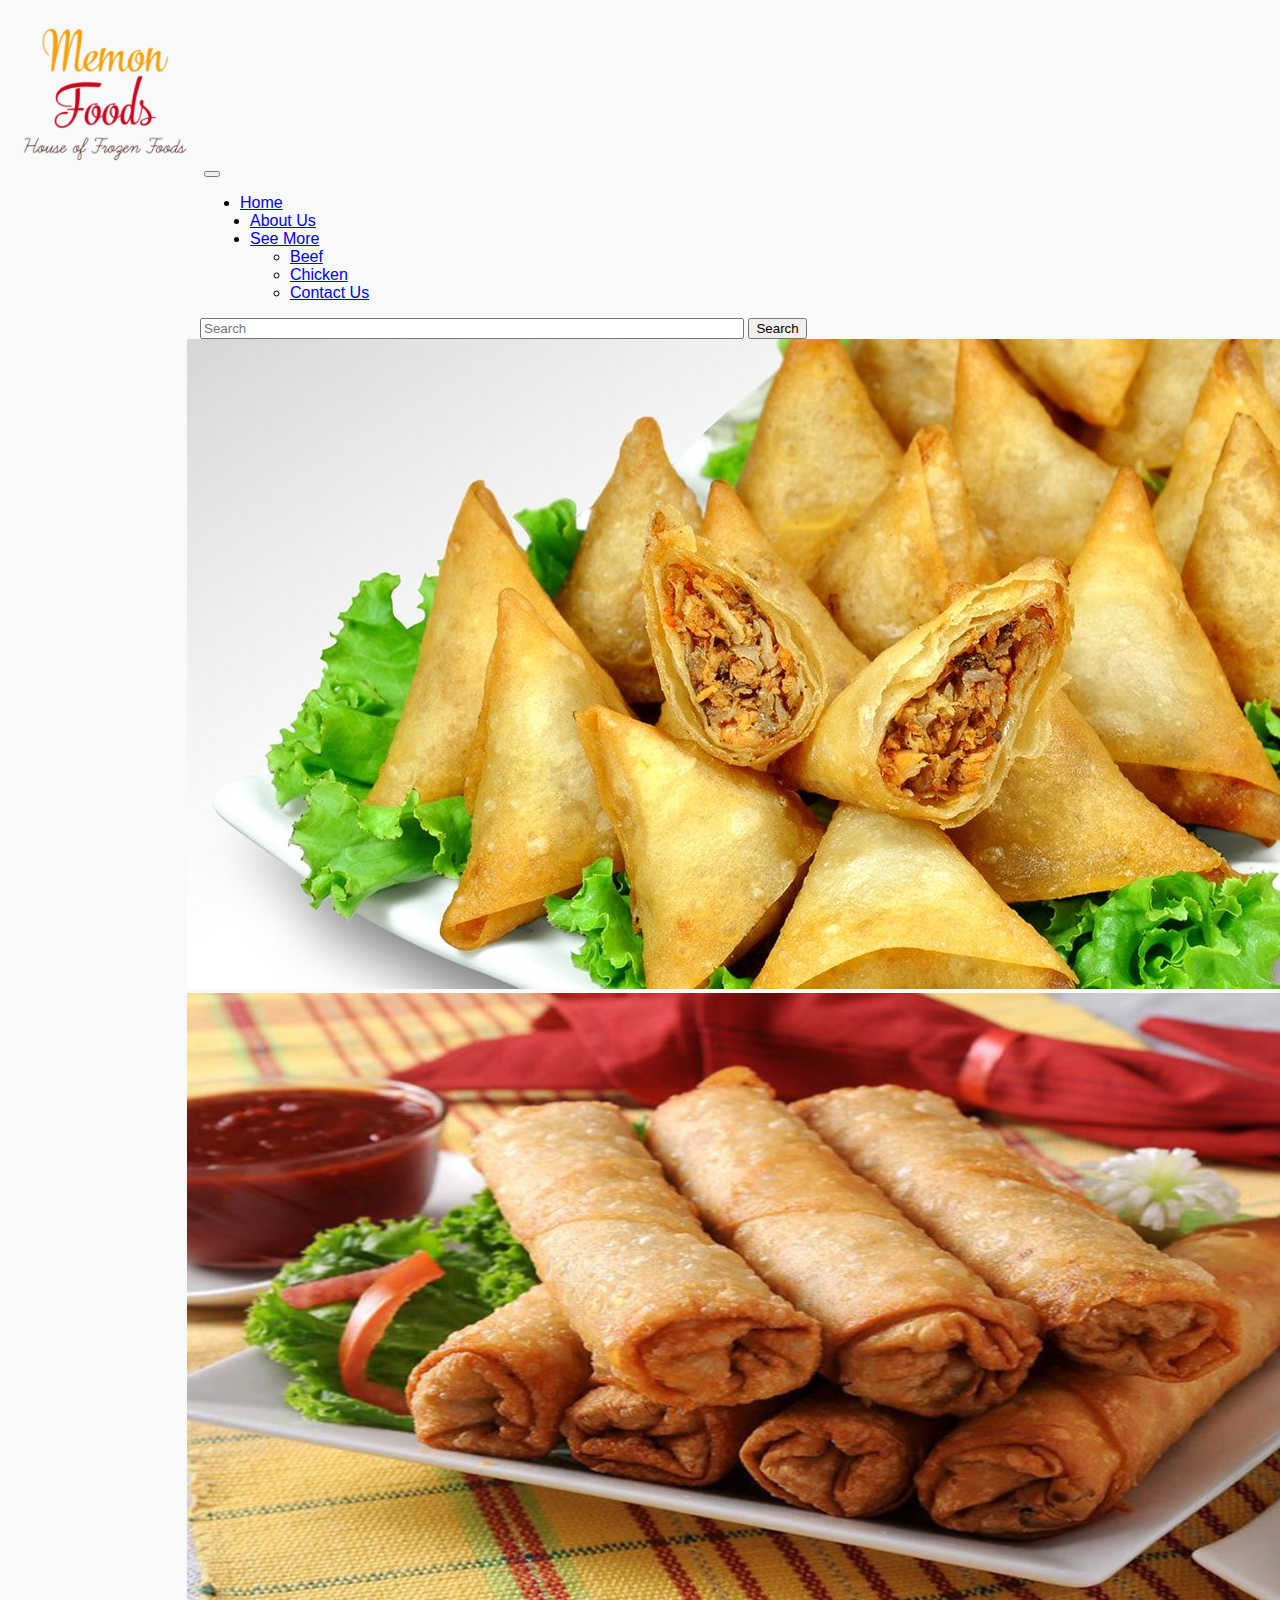
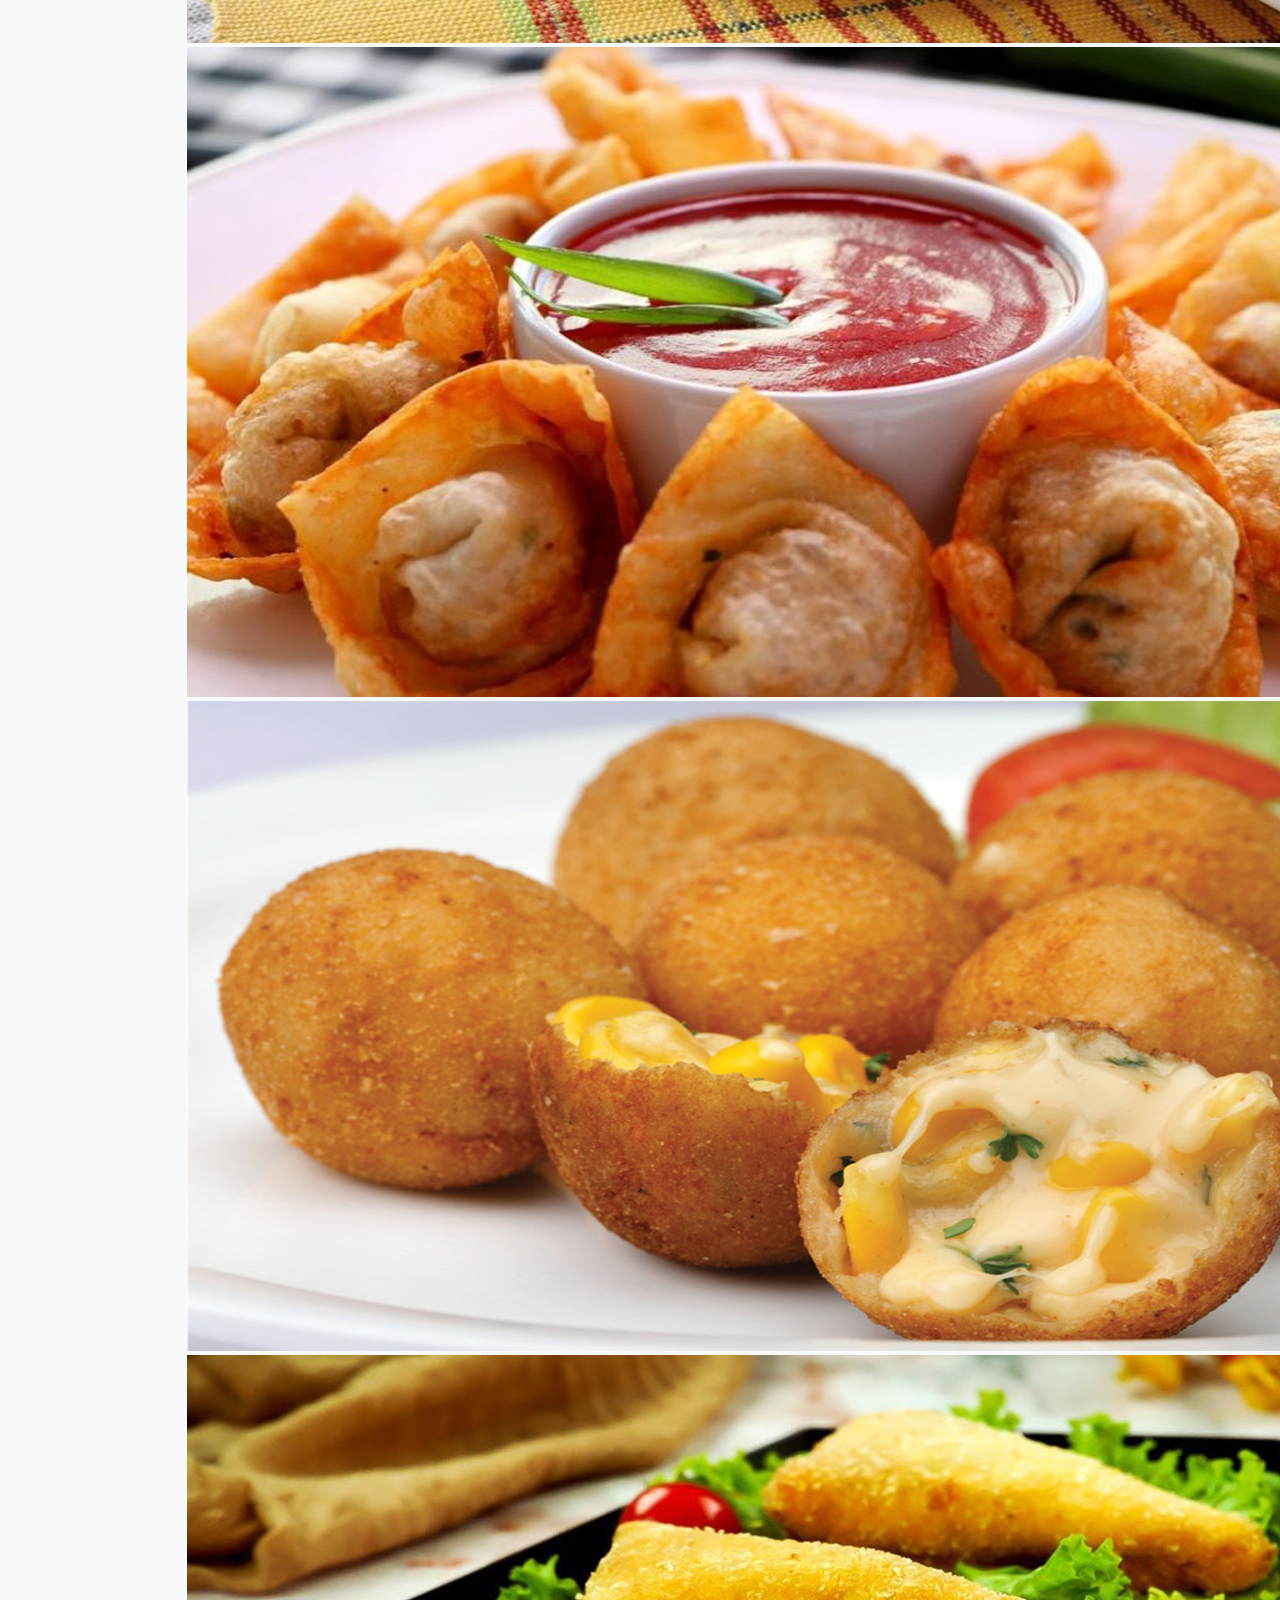
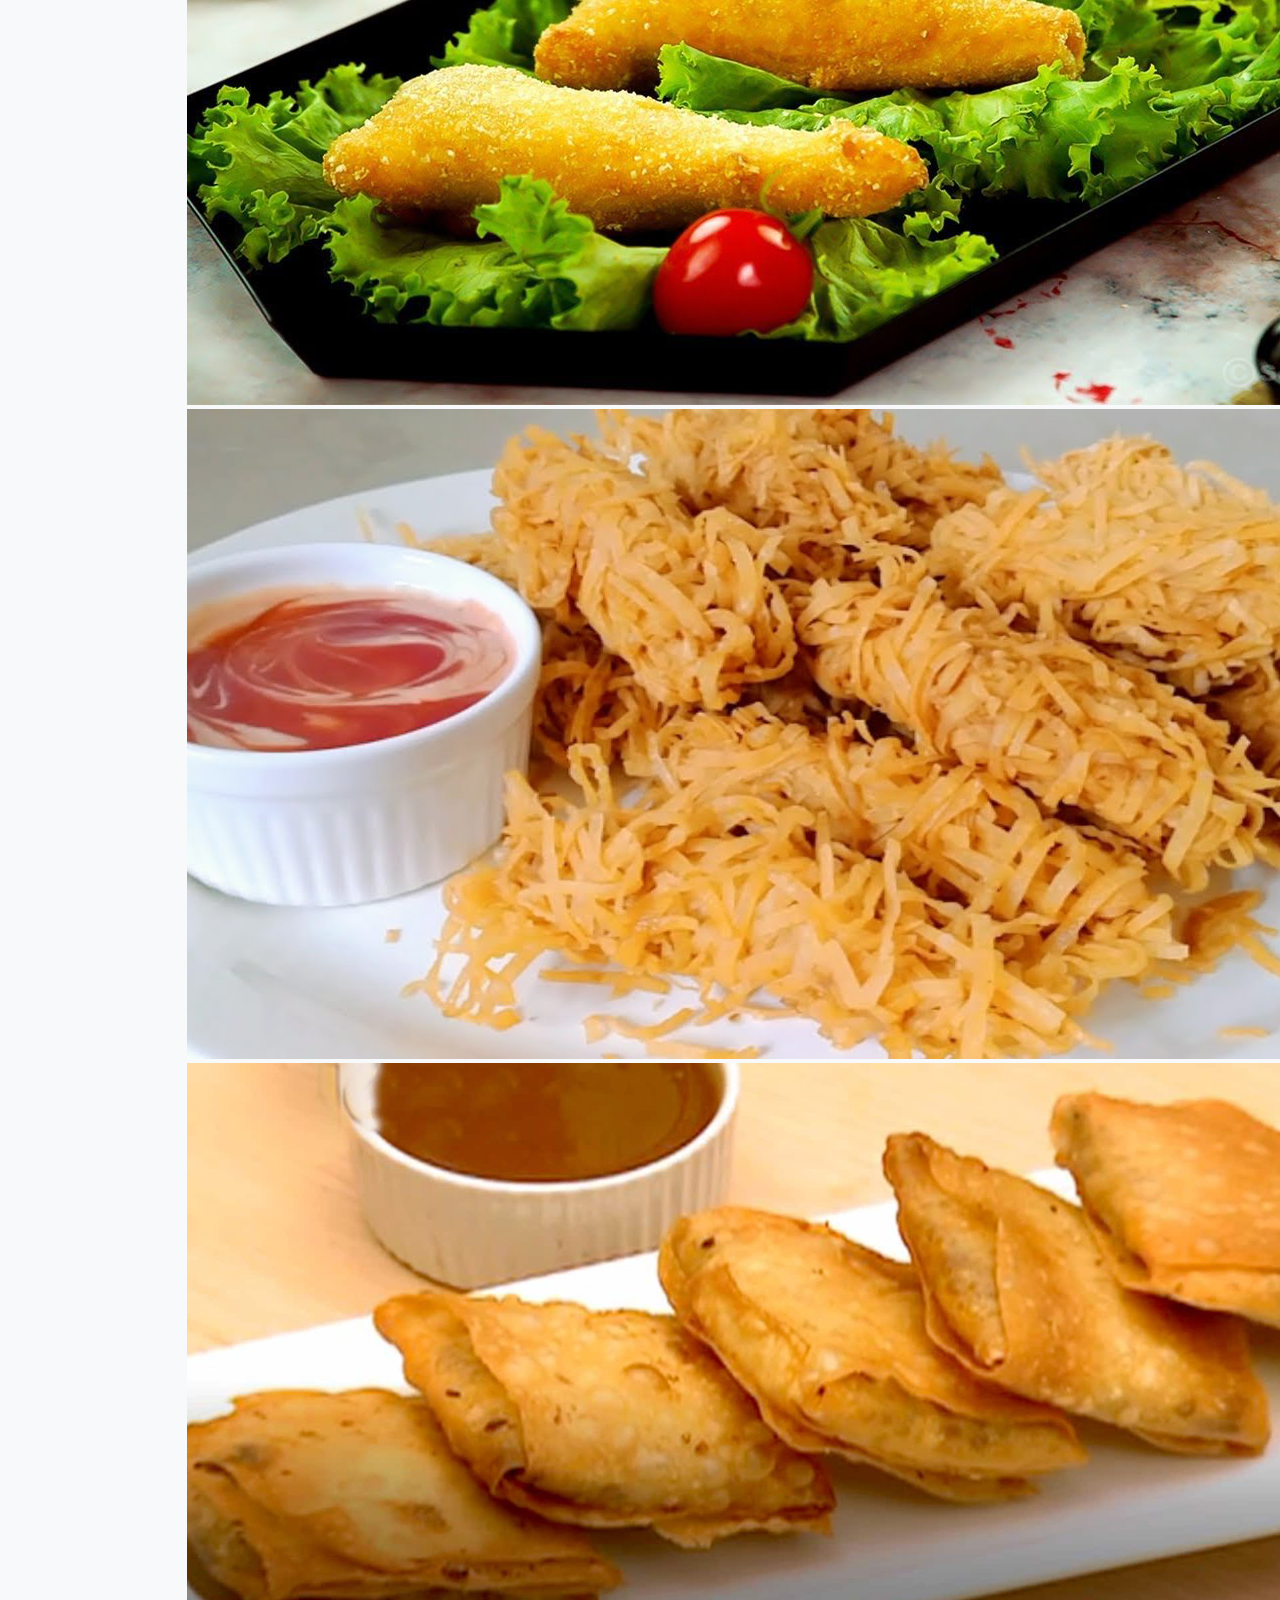
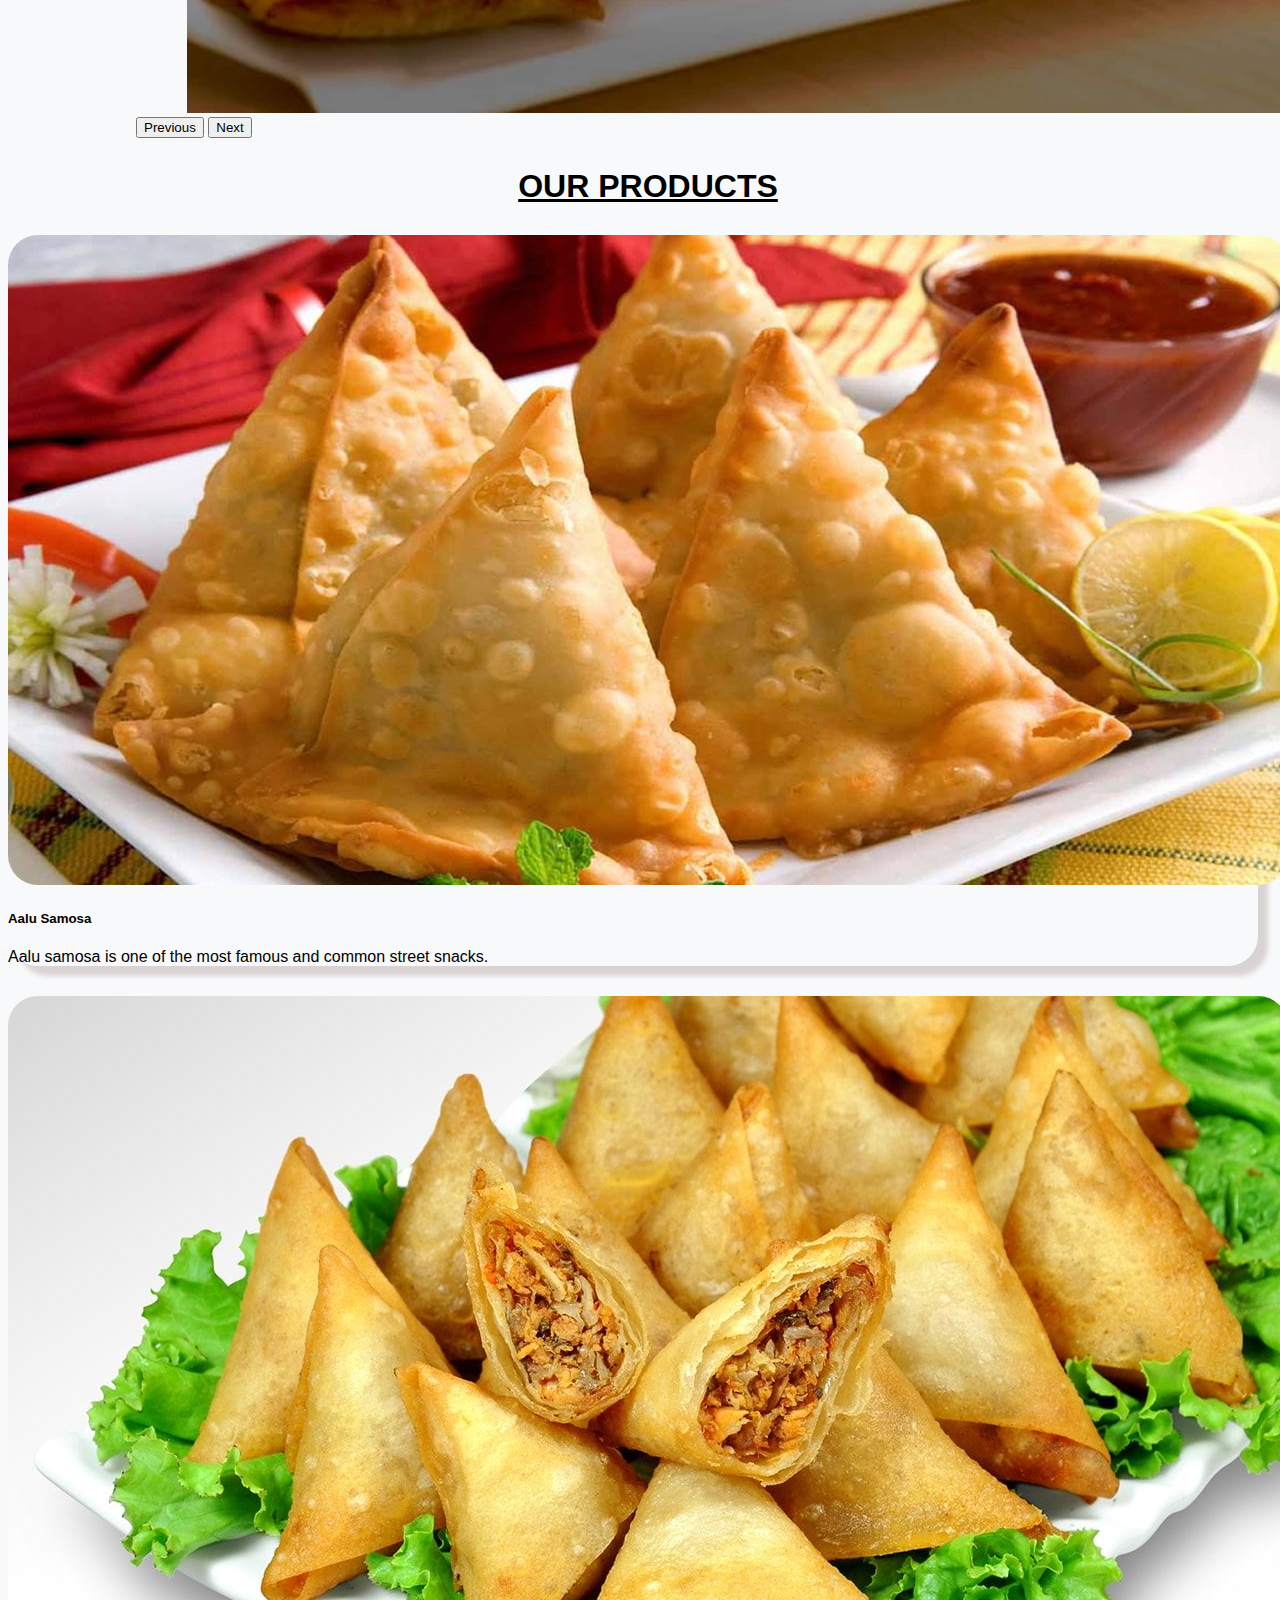
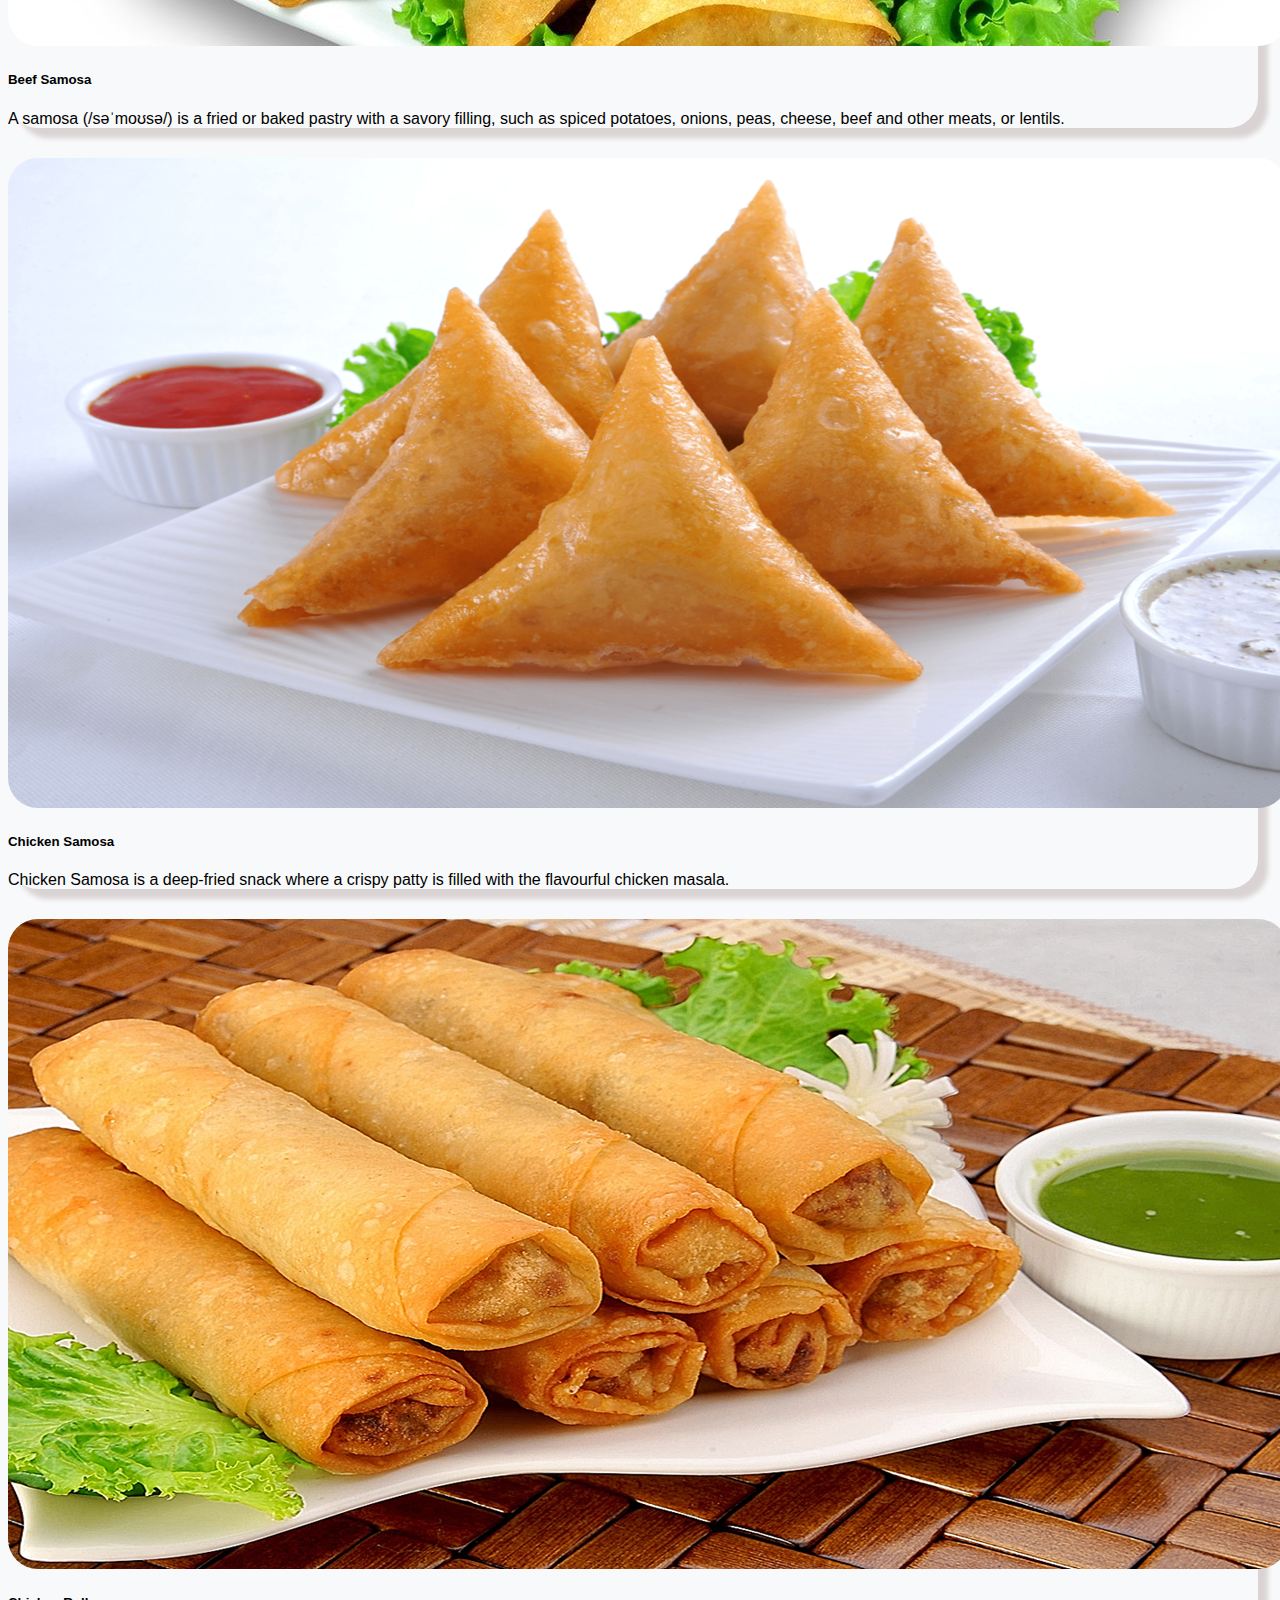
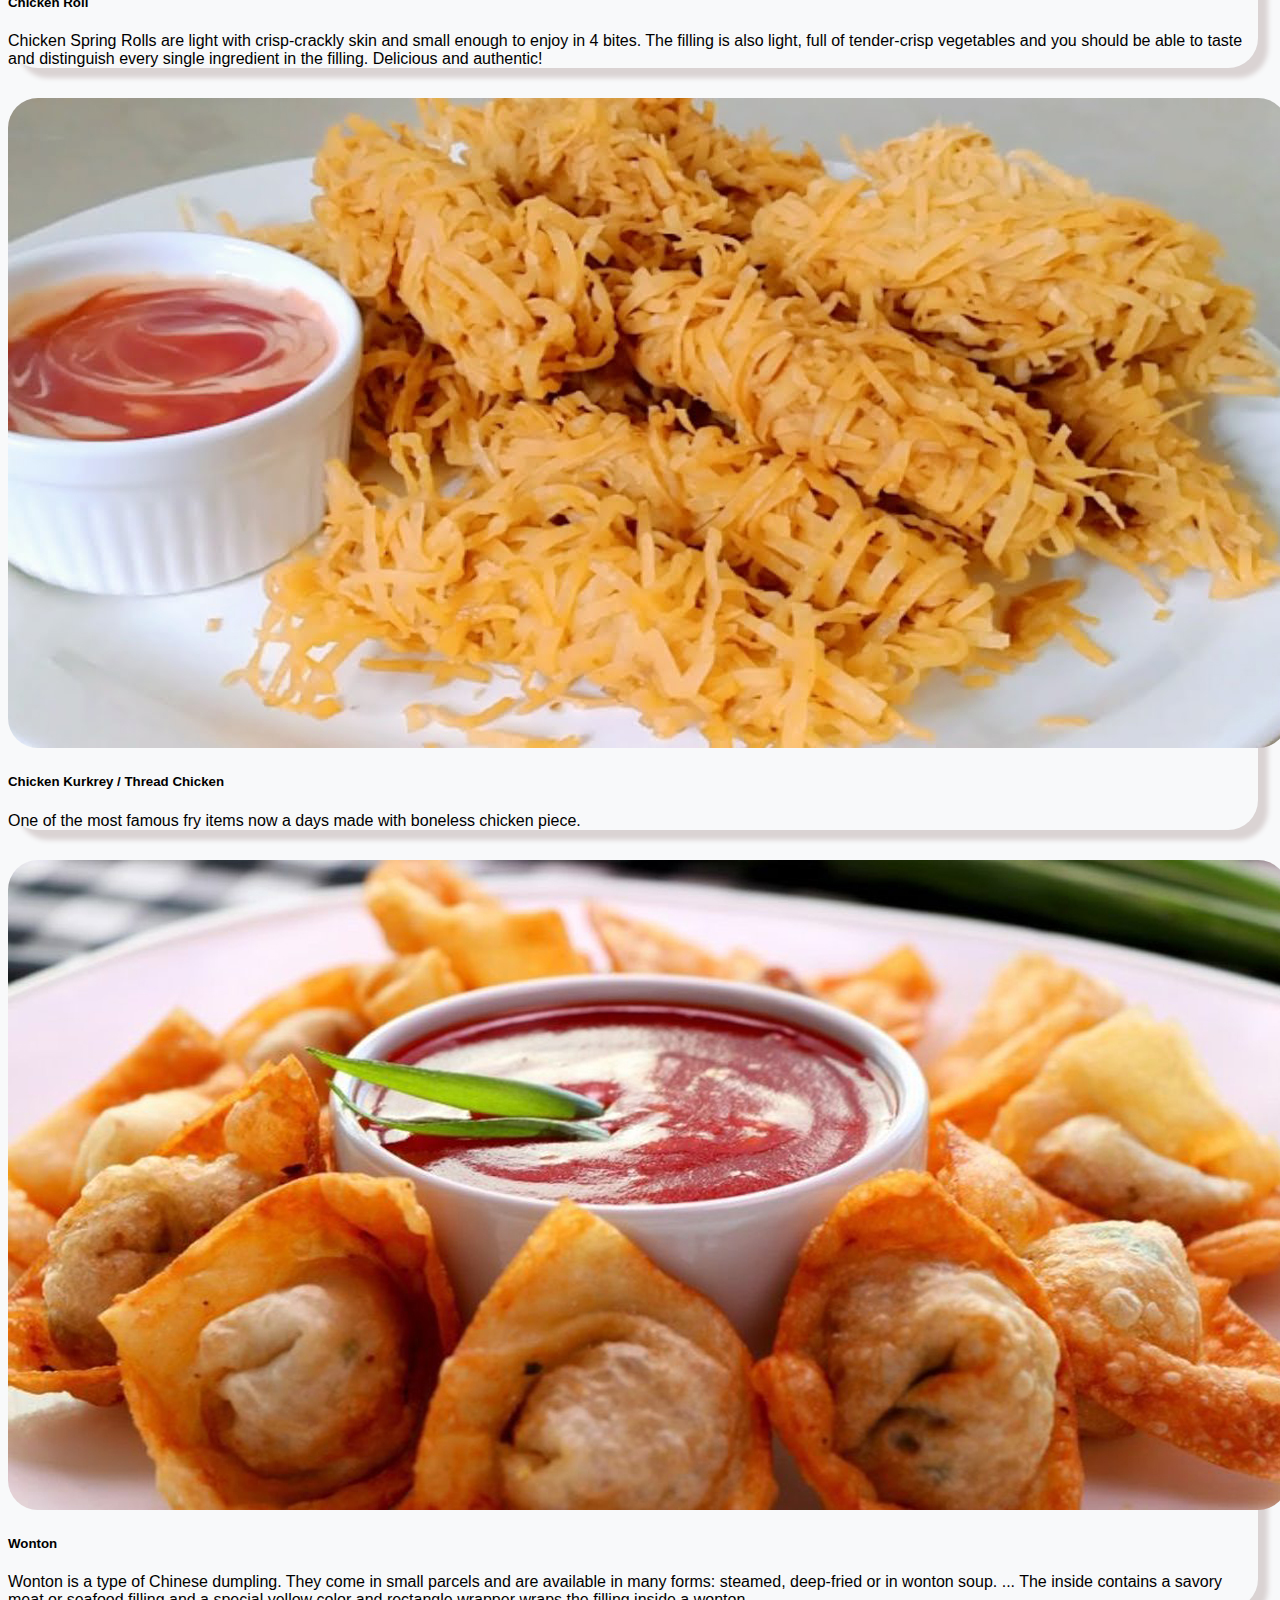
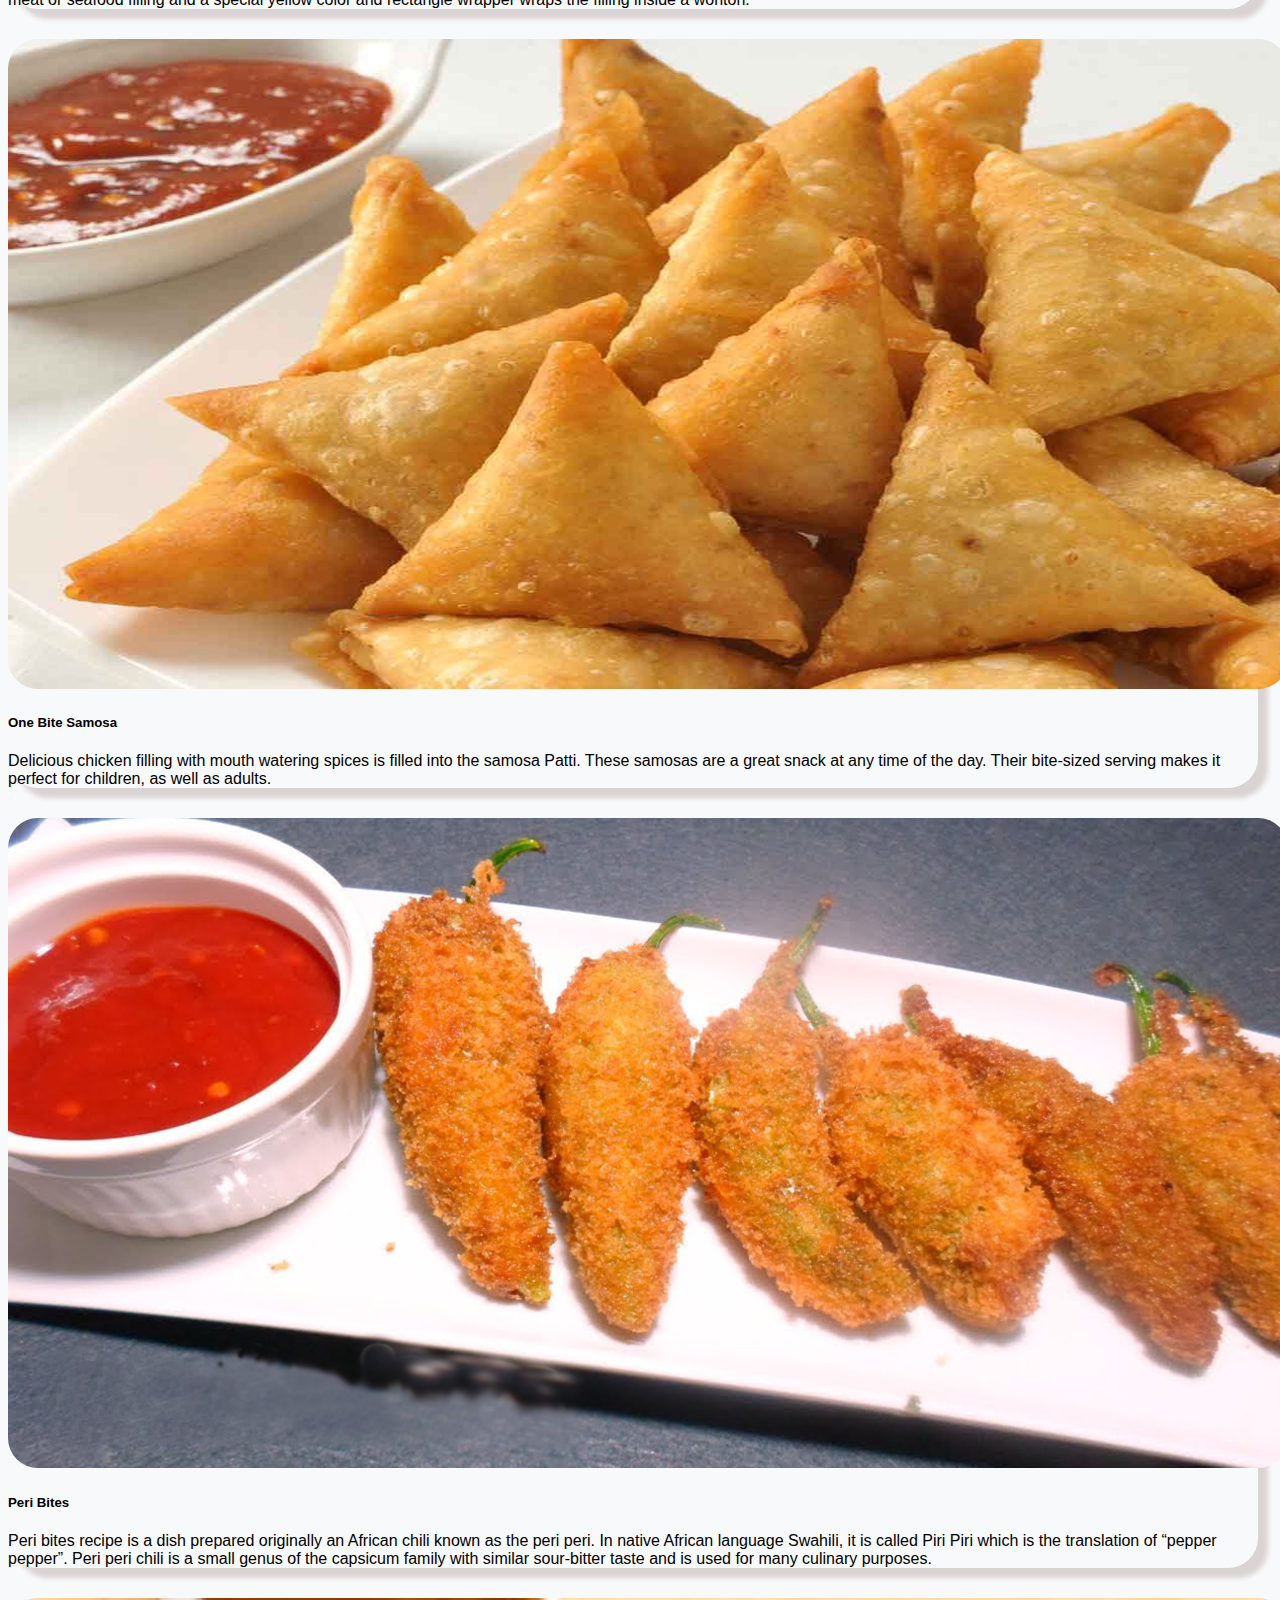
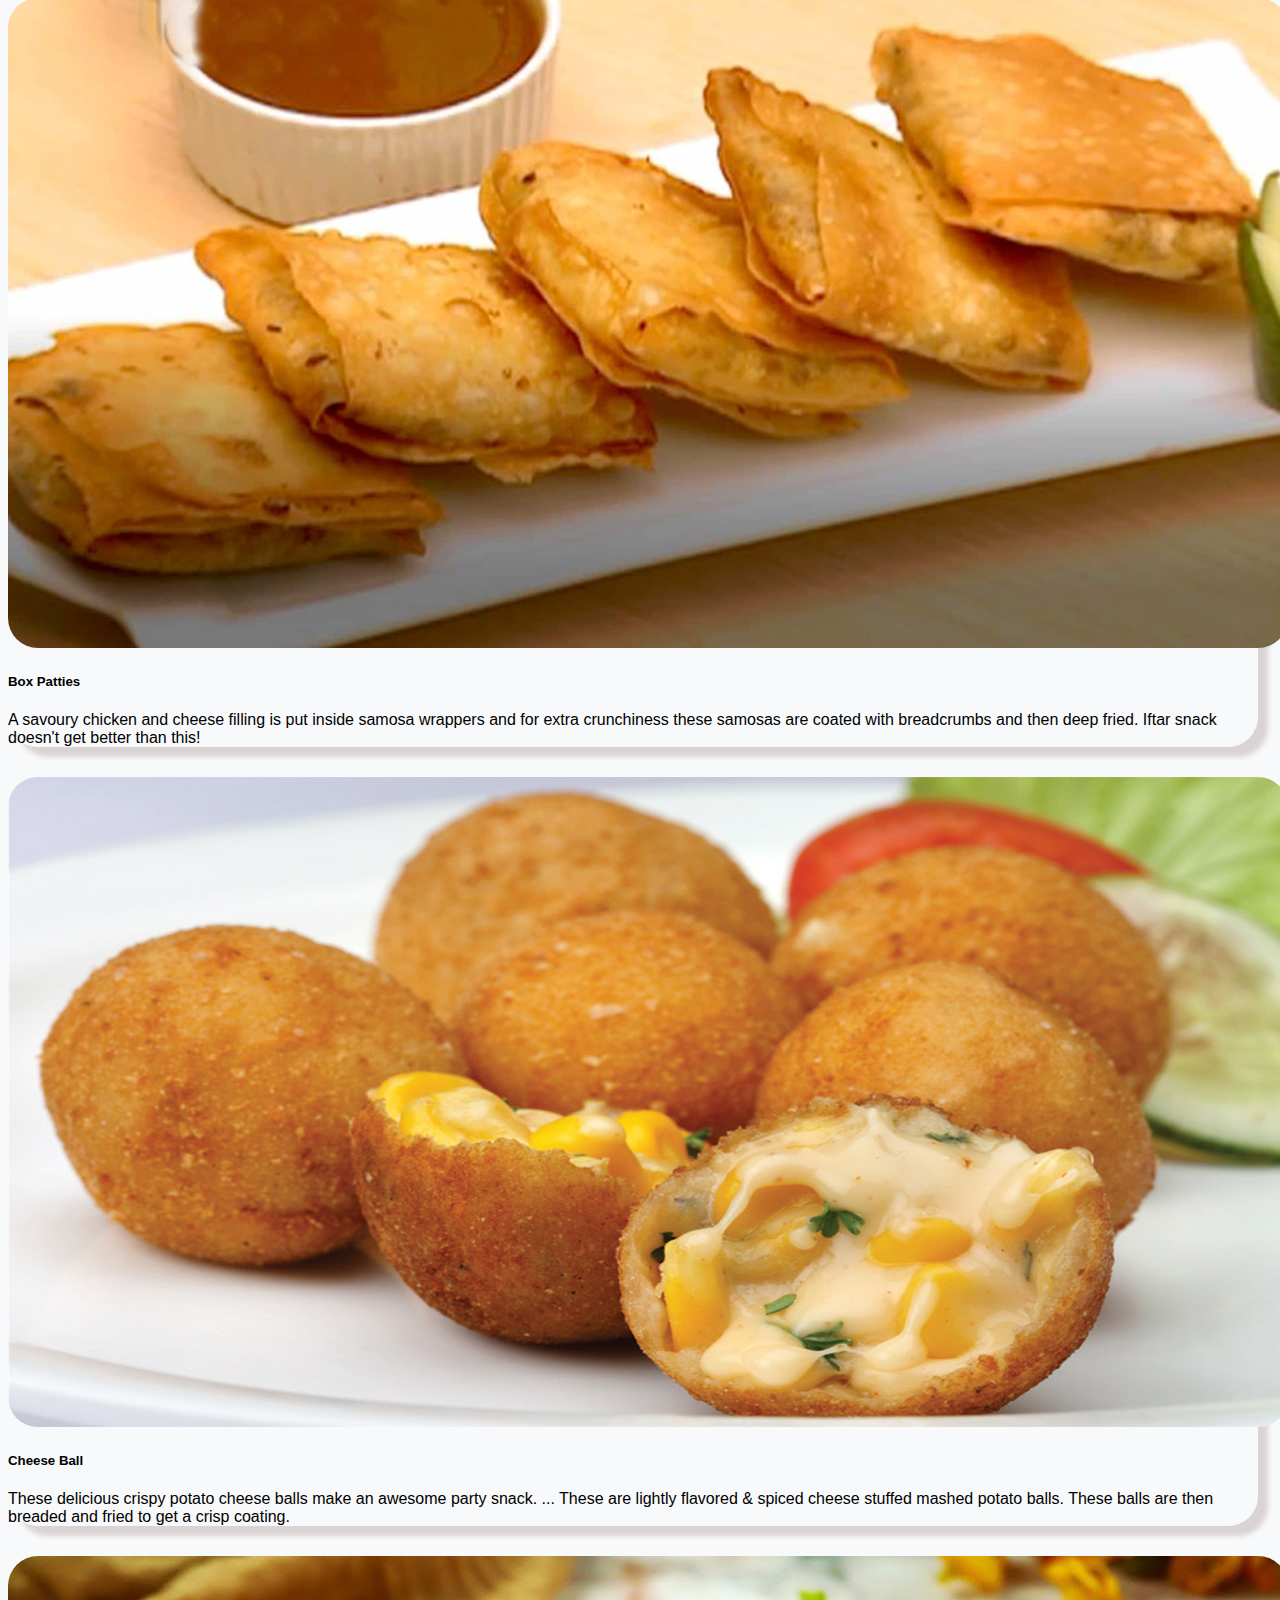
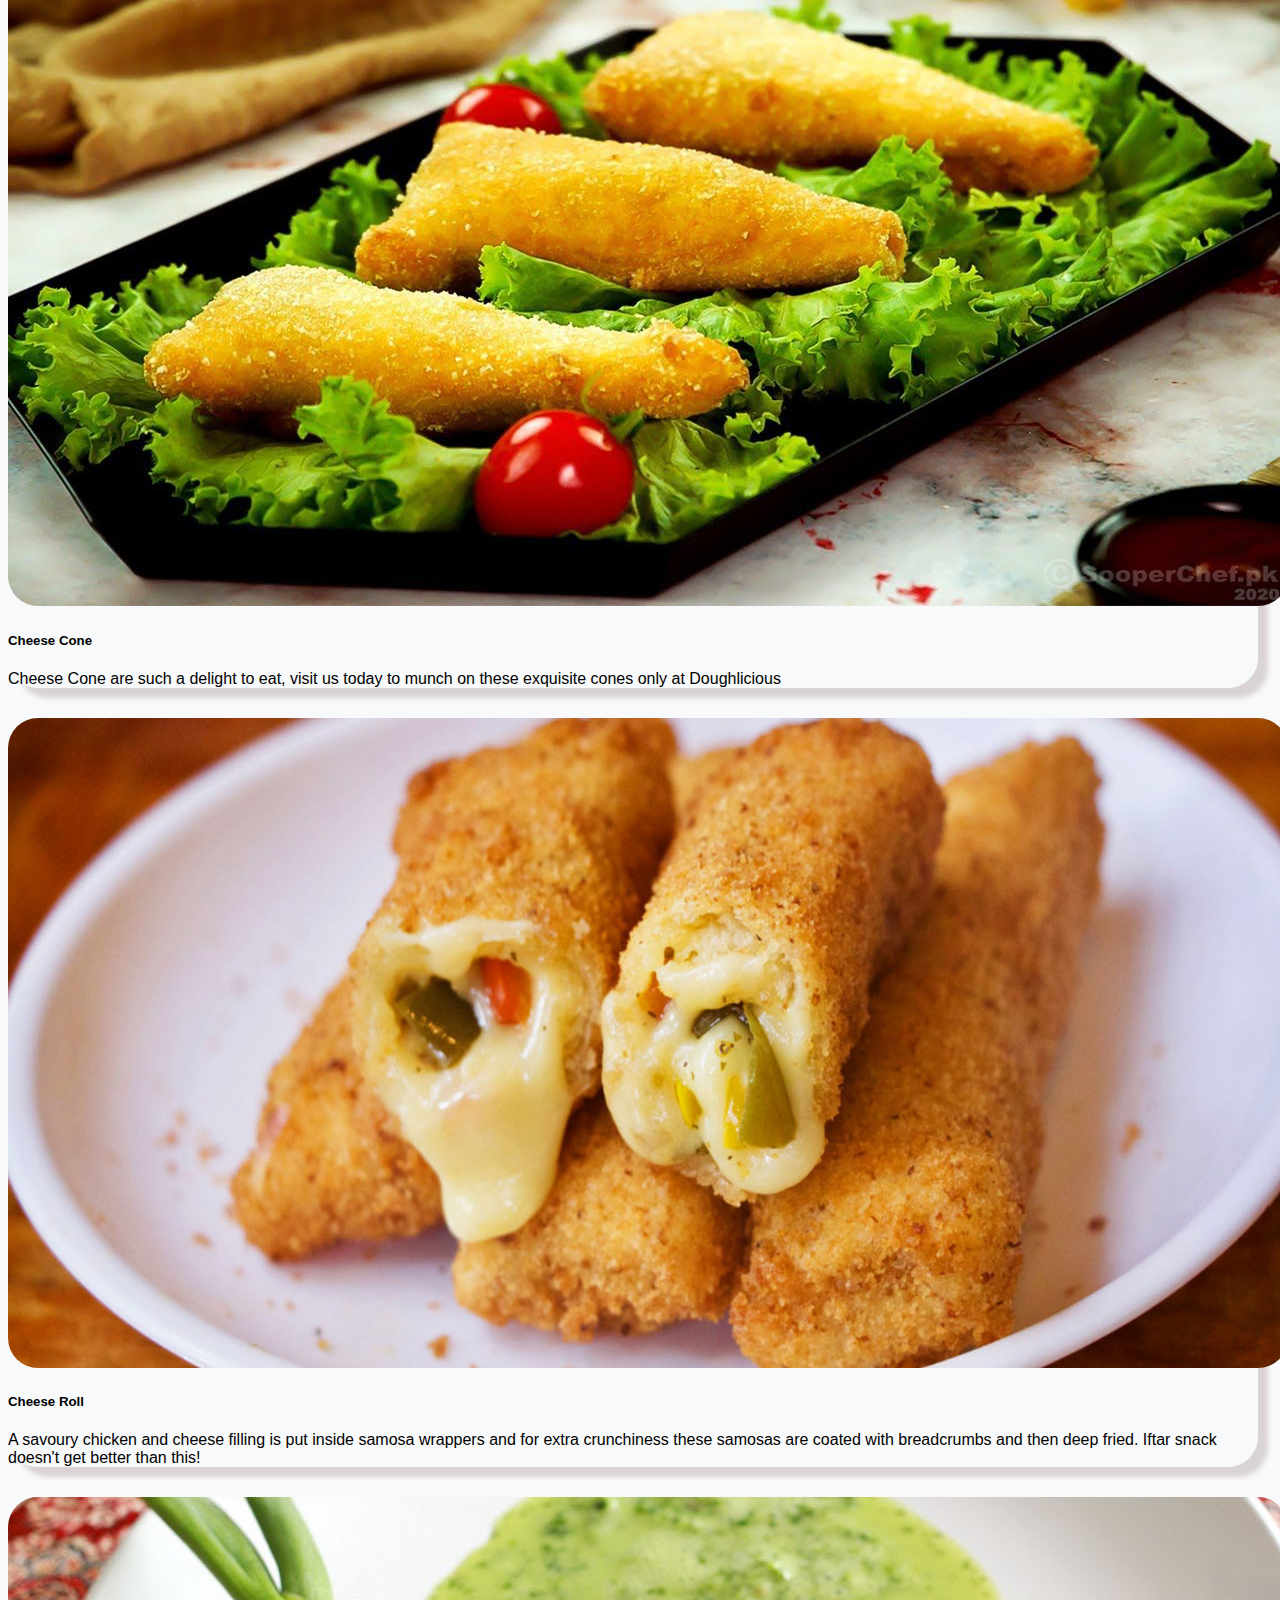
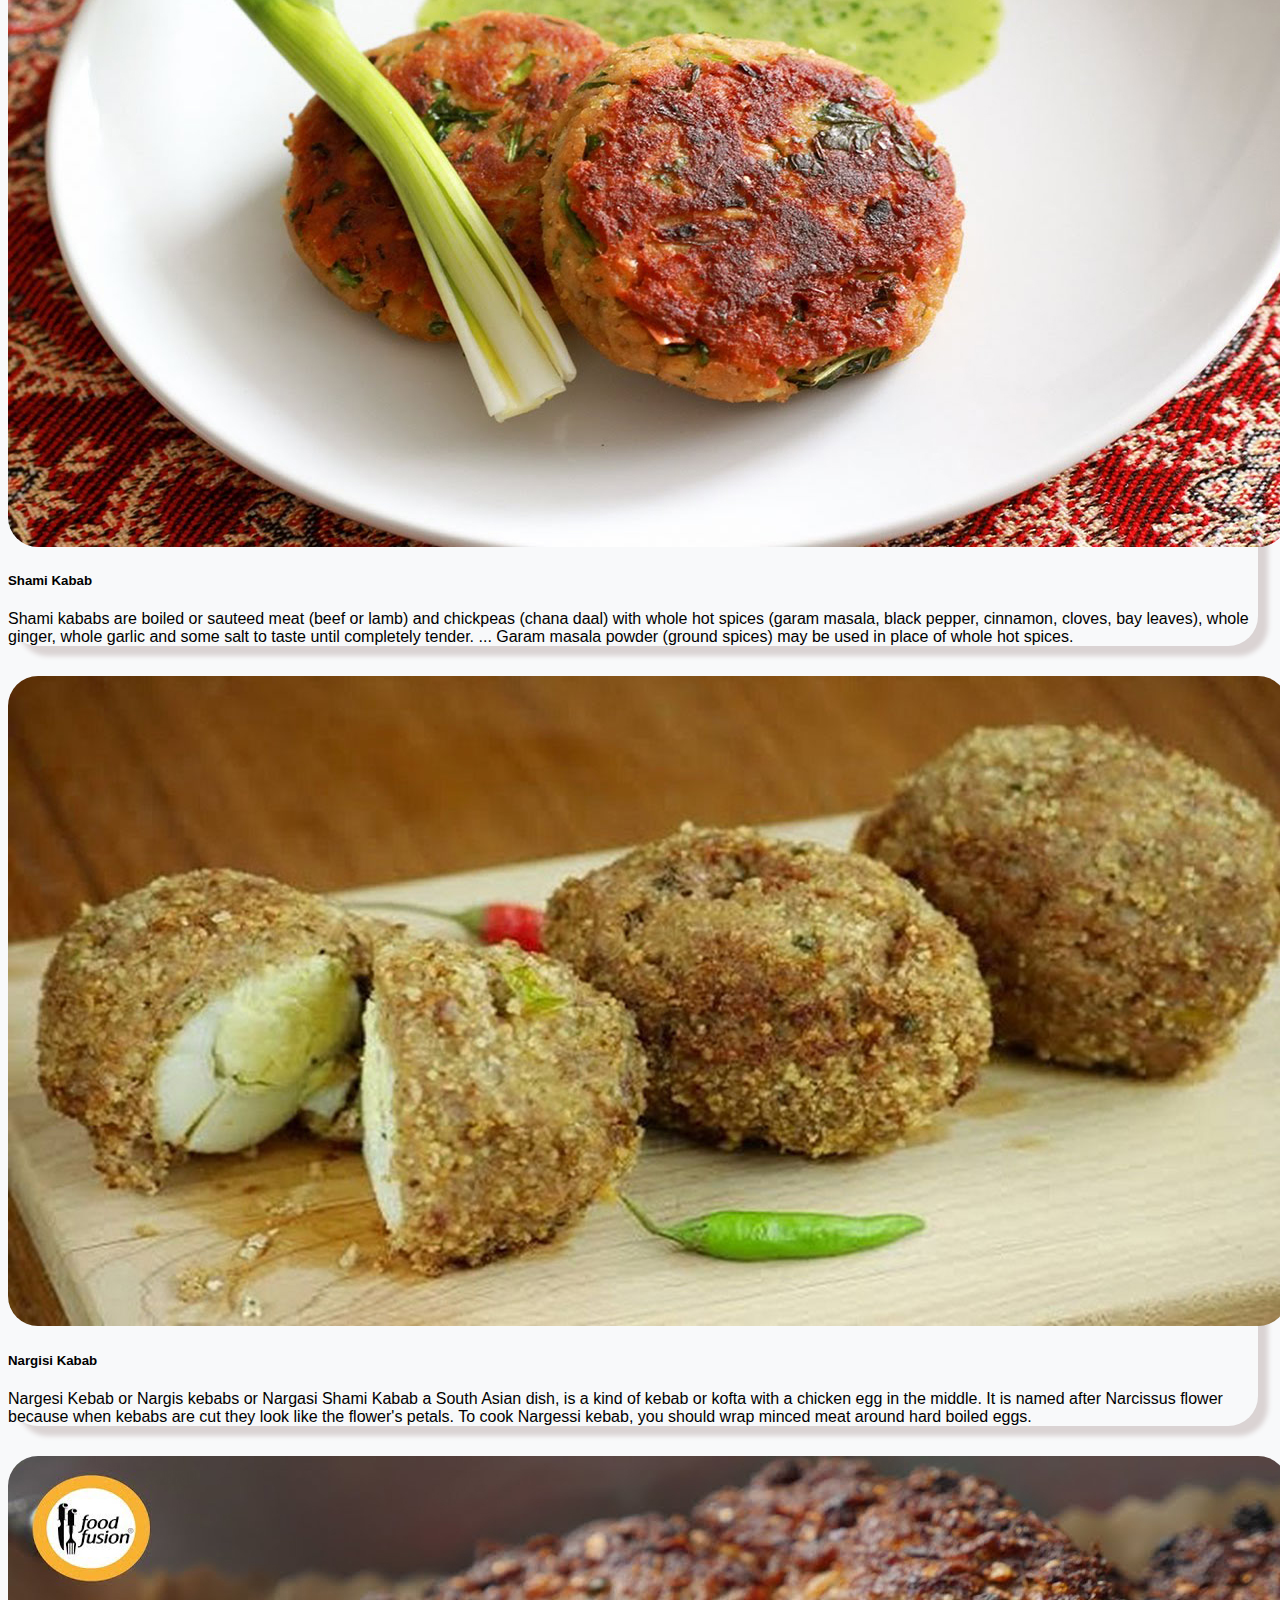
<file: index.html>
<!DOCTYPE html>
<html lang="en">

<head>
    <meta charset="UTF-8">
    <meta http-equiv="X-UA-Compatible" content="IE=edge">
    <meta name="viewport" content="width=device-width, initial-scale=1.0">
    <title>MemonFoods</title>
    <link rel="stylesheet" href="style.css">
    <link href="https://cdn.jsdelivr.net/npm/bootstrap@5.0.0-beta3/dist/css/bootstrap.min.css" rel="stylesheet"
        integrity="sha384-eOJMYsd53ii+scO/bJGFsiCZc+5NDVN2yr8+0RDqr0Ql0h+rP48ckxlpbzKgwra6" crossorigin="anonymous">
    <script src="https://cdn.jsdelivr.net/npm/bootstrap@5.0.0-beta3/dist/js/bootstrap.bundle.min.js"
        integrity="sha384-JEW9xMcG8R+pH31jmWH6WWP0WintQrMb4s7ZOdauHnUtxwoG2vI5DkLtS3qm9Ekf"
        crossorigin="anonymous"></script>
</head>

<body>
    <div class="container">
        <nav class="navbar navbar-expand-lg navbar-light bg-light">
            <div class="container-fluid">
                <img src="images/logo.png" alt="logo" class="logo">
                <button class="navbar-toggler" type="button" data-bs-toggle="collapse"
                    data-bs-target="#navbarSupportedContent" aria-controls="navbarSupportedContent"
                    aria-expanded="false" aria-label="Toggle navigation">
                    <span class="navbar-toggler-icon"></span>
                </button>
                <div class="collapse navbar-collapse navbarli" id="navbarSupportedContent">
                    <ul class="navbar-nav me-auto mb-2 mb-lg-0">
                        <li class="nav-item">
                            <a class="nav-link active" aria-current="page" href="index.html">Home</a>
                        </li>
                        <li class="nav-item aboutus">
                            <a class="nav-link" href="aboutus.html">About Us</a>
                        </li>
                        <li class="nav-item dropdown">
                            <a class="nav-link dropdown-toggle" href="#" id="navbarDropdown" role="button"
                                data-bs-toggle="dropdown" aria-expanded="false">
                                See More
                            </a>
                            <ul class="dropdown-menu" aria-labelledby="navbarDropdown">
                                <li><a class="dropdown-item" href="beef.html" target="-blank">Beef</a></li>
                                <li><a class="dropdown-item" href="chicken.html" target="-blank">Chicken</a></li>
                                <li><a class="dropdown-item" href="contactus.html">Contact Us</a></li>
                                <!-- <li><hr class="dropdown-divider"></li>
                      <li><a class="dropdown-item" href="#">Something else here</a></li> -->
                            </ul>
                        </li>
                        <!-- <li class="nav-item">
                    <a class="nav-link disabled" href="#" tabindex="-1" aria-disabled="true">Disabled</a>
                  </li> -->
                    </ul>
                    <form class="d-flex">
                        <input class="form-control me-2" type="search" placeholder="Search" aria-label="Search">
                        <button class="btn btn-outline-success" type="submit">Search</button>
                    </form>
                </div>
            </div>
        </nav>
        <!-- header end -->
        <div id="carouselExampleInterval" class="carousel slide" data-bs-ride="carousel">
            <div class="carousel-inner">
                <div class="carousel-item active" data-bs-interval="10000">
                    <img src="images/beef samosa.jpg" class="d-block w-100" alt="beefsamosa" height="60%">
                </div>
                <div class="carousel-item" data-bs-interval="2000">
                    <img src="images/chicken roll.jpg" class="d-block w-100" alt="chickenroll">
                </div>
                <div class="carousel-item">
                    <img src="images/wonton.jpg" class="d-block w-100" alt="wonton">
                </div>
                <div class="carousel-item">
                    <img src="images/cheeseball.jpg" class="d-block w-100" alt="cheeseball">
                </div>
                <div class="carousel-item">
                    <img src="images/cheesecone.jpg" class="d-block w-100" alt="cheesecone">
                </div>
                <div class="carousel-item">
                    <img src="images/threadchken.jpg" class="d-block w-100" alt="threadchken">
                </div>
                <div class="carousel-item">
                    <img src="images/box patties.jpg" class="d-block w-100" alt="boxpatties">
                </div>
            </div>
            <button class="carousel-control-prev" type="button" data-bs-target="#carouselExampleInterval"
                data-bs-slide="prev">
                <span class="carousel-control-prev-icon" aria-hidden="true"></span>
                <span class="visually-hidden">Previous</span>
            </button>
            <button class="carousel-control-next" type="button" data-bs-target="#carouselExampleInterval"
                data-bs-slide="next">
                <span class="carousel-control-next-icon" aria-hidden="true"></span>
                <span class="visually-hidden">Next</span>
            </button>
        </div>
        <!-- slider finish -->
        <h1 class="ourproducts">OUR PRODUCTS </h1>
        <div class="card-group">
            <div class="card">
                <img src="images/aalu samosa.jpg" class="card-img-top" alt="alusamosa">
                <div class="card-body">
                    <h5 class="card-title">Aalu Samosa</h5>
                    <p class="card-text">Aalu samosa is one of the most famous and common street snacks.</p>
                    <!-- <p class="card-text"><small class="text-muted">Last updated 3 mins ago</small></p> -->
                </div>
            </div>
            <div class="card">
                <img src="images/beef samosa.jpg" class="card-img-top" alt="beefsamosa">
                <div class="card-body">
                    <h5 class="card-title">Beef Samosa</h5>
                    <p class="card-text">A samosa (/səˈmoʊsə/) is a fried or baked pastry with a savory filling, such as
                        spiced potatoes, onions, peas, cheese, beef and other meats, or lentils.</p>
                    <!-- <p class="card-text"><small class="text-muted">Last updated 3 mins ago</small></p> -->
                </div>
            </div>
            <div class="card">
                <img src="images/Samosa chick3n.png" class="card-img-top" alt="chknsamosa">
                <div class="card-body">
                    <h5 class="card-title">Chicken Samosa</h5>
                    <p class="card-text">Chicken Samosa is a deep-fried snack where a crispy patty is filled with the
                        flavourful chicken masala.</p>
                    <!-- <p class="card-text"><small class="text-muted">Last updated 3 mins ago</small></p> -->
                </div>
            </div>
        </div>
        <!-- 1strow finish  -->
        <div class="card-group">
            <div class="card">
                <img src="images/chickenroll1.jpg" class="card-img-top" alt="Chknroll">
                <div class="card-body">
                    <h5 class="card-title">Chicken Roll</h5>
                    <p class="card-text">Chicken Spring Rolls are light with crisp-crackly skin and small enough to
                        enjoy in 4 bites. The filling is also light, full of tender-crisp vegetables and you should be
                        able to taste and distinguish every single ingredient in the filling. Delicious and authentic!
                    </p>
                    <!-- <p class="card-text"><small class="text-muted">Last updated 3 mins ago</small></p> -->
                </div>
            </div>
            <div class="card">
                <img src="images/threadchken.jpg" class="card-img-top" alt="thredchikn">
                <div class="card-body">
                    <h5 class="card-title">Chicken Kurkrey / Thread Chicken</h5>
                    <p class="card-text">One of the most famous fry items now a days made with boneless chicken piece.
                    </p>
                    <!-- <p class="card-text"><small class="text-muted">Last updated 3 mins ago</small></p> -->
                </div>
            </div>
            <div class="card">
                <img src="images/wonton.jpg" class="card-img-top" alt="wonton">
                <div class="card-body">
                    <h5 class="card-title">Wonton</h5>
                    <p class="card-text">Wonton is a type of Chinese dumpling. They come in small parcels and are
                        available in many forms: steamed, deep-fried or in wonton soup. ... The inside contains a savory
                        meat or seafood filling and a special yellow color and rectangle wrapper wraps the filling
                        inside a wonton.</p>
                    <!-- <p class="card-text"><small class="text-muted">Last updated 3 mins ago</small></p> -->
                </div>
            </div>
        </div>
        <!-- 2nd row finish -->
        <div class="card-group">
            <div class="card">
                <img src="images/one  bite samosa.jpg" class="card-img-top" alt="1bitesamosa">
                <div class="card-body">
                    <h5 class="card-title">One Bite Samosa</h5>
                    <p class="card-text">Delicious chicken filling with mouth watering spices is filled into the samosa
                        Patti. These samosas are a great snack at any time of the day. Their bite-sized serving makes it
                        perfect for children, as well as adults.
                    </p>
                    <!-- <p class="card-text"><small class="text-muted">Last updated 3 mins ago</small></p> -->
                </div>
            </div>
            <div class="card">
                <img src="images/peri bites.jpg" class="card-img-top" alt="peribite">
                <div class="card-body">
                    <h5 class="card-title">Peri Bites</h5>
                    <p class="card-text"> Peri bites recipe is a dish prepared originally an African chili known as the
                        peri peri. In native African language Swahili, it is called Piri Piri which is the translation
                        of “pepper pepper”. Peri peri chili is a small genus of the capsicum family with similar
                        sour-bitter taste and is used for many culinary purposes.
                    </p>
                    <!-- <p class="card-text"><small class="text-muted">Last updated 3 mins ago</small></p> -->
                </div>
            </div>
            <div class="card">
                <img src="images/box patties.jpg" class="card-img-top" alt="boxpatties">
                <div class="card-body">
                    <h5 class="card-title">Box Patties</h5>
                    <p class="card-text">A savoury chicken and cheese filling is put inside samosa wrappers and for
                        extra crunchiness these samosas are coated with breadcrumbs and then deep fried. Iftar snack
                        doesn't get better than this!</p>
                    <!-- <p class="card-text"><small class="text-muted">Last updated 3 mins ago</small></p> -->
                </div>
            </div>
        </div>
        <!-- 3rd row finish -->
        <div class="card-group">
            <div class="card">
                <img src="images/cheeseball.jpg" class="card-img-top" alt="Cheeseball">
                <div class="card-body">
                    <h5 class="card-title">Cheese Ball</h5>
                    <p class="card-text">These delicious crispy potato cheese balls make an awesome party snack. ...
                        These are lightly flavored & spiced cheese stuffed mashed potato balls. These balls are then
                        breaded and fried to get a crisp coating.
                    </p>
                    <!-- <p class="card-text"><small class="text-muted">Last updated 3 mins ago</small></p> -->
                </div>
            </div>
            <div class="card">
                <img src="images/cheesecone.jpg" class="card-img-top" alt="Cheese Cone">
                <div class="card-body">
                    <h5 class="card-title">Cheese Cone</h5>
                    <p class="card-text"> Cheese Cone are such a delight to eat, visit us today to munch on these
                        exquisite cones only at Doughlicious
                    </p>
                    <!-- <p class="card-text"><small class="text-muted">Last updated 3 mins ago</small></p> -->
                </div>
            </div>
            <div class="card">
                <img src="images/cheese roll.jpg" class="card-img-top" alt="cheese roll">
                <div class="card-body">
                    <h5 class="card-title">Cheese Roll</h5>
                    <p class="card-text">A savoury chicken and cheese filling is put inside samosa wrappers and for
                        extra crunchiness these samosas are coated with breadcrumbs and then deep fried. Iftar snack
                        doesn't get better than this!</p>
                    <!-- <p class="card-text"><small class="text-muted">Last updated 3 mins ago</small></p> -->
                </div>
            </div>
        </div>
        <!-- 4th row finish -->
        <div class="card-group">
            <div class="card">
                <img src="images/shmikabab.jpg" class="card-img-top" alt="shamikabab">
                <div class="card-body">
                    <h5 class="card-title">Shami Kabab</h5>
                    <p class="card-text">Shami kababs are boiled or sauteed meat (beef or lamb) and chickpeas (chana
                        daal) with whole hot spices (garam masala, black pepper, cinnamon, cloves, bay leaves), whole
                        ginger, whole garlic and some salt to taste until completely tender. ... Garam masala powder
                        (ground spices) may be used in place of whole hot spices.
                    </p>
                    <!-- <p class="card-text"><small class="text-muted">Last updated 3 mins ago</small></p> -->
                </div>
            </div>
            <div class="card">
                <img src="images/nargisi kabab.jpg" class="card-img-top" alt="Nargisi Kabab">
                <div class="card-body">
                    <h5 class="card-title">Nargisi Kabab</h5>
                    <p class="card-text"> Nargesi Kebab or Nargis kebabs or Nargasi Shami Kabab a South Asian dish, is a
                        kind of kebab or kofta with a chicken egg in the middle. It is named after Narcissus flower
                        because when kebabs are cut they look like the flower's petals. To cook Nargessi kebab, you
                        should wrap minced meat around hard boiled eggs.
                    </p>
                    <!-- <p class="card-text"><small class="text-muted">Last updated 3 mins ago</small></p> -->
                </div>
            </div>
            <div class="card">
                <img src="images/chapli kabab.jpg" class="card-img-top" alt="capli kabab">
                <div class="card-body">
                    <h5 class="card-title">Chapli Kabab</h5>
                    <p class="card-text">Chapli Kebab or Kabab (Pashto: چپلي کباب‎) is a Pashtun-style minced kebab,
                        usually made from ground beef, mutton or chicken with various spices in the shape of a patty.
                        ... Originally made with beef in Peshawar, it can now be found with chicken and lamb as well to
                        cater for people who do not eat beef.</p>
                    <!-- <p class="card-text"><small class="text-muted">Last updated 3 mins ago</small></p> -->
                </div>
            </div>
        </div>
</body>

</html>
</file>
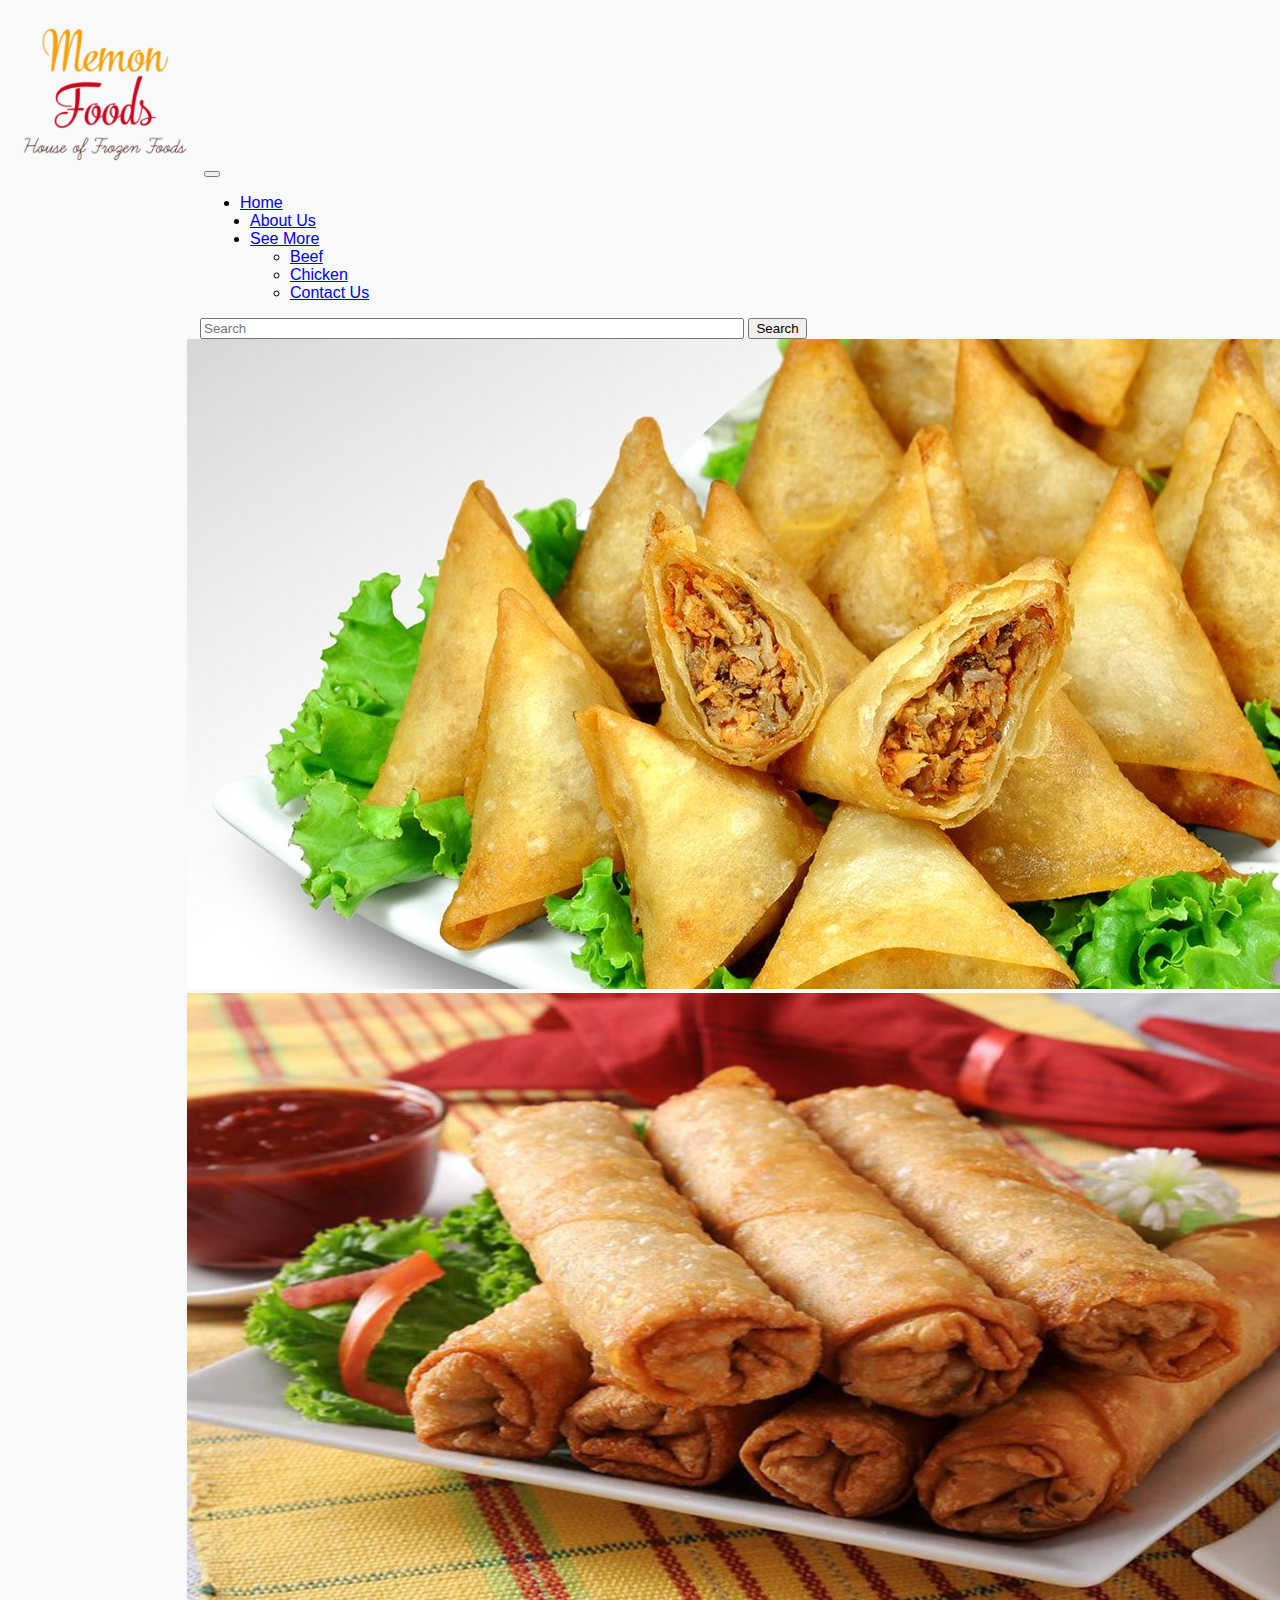
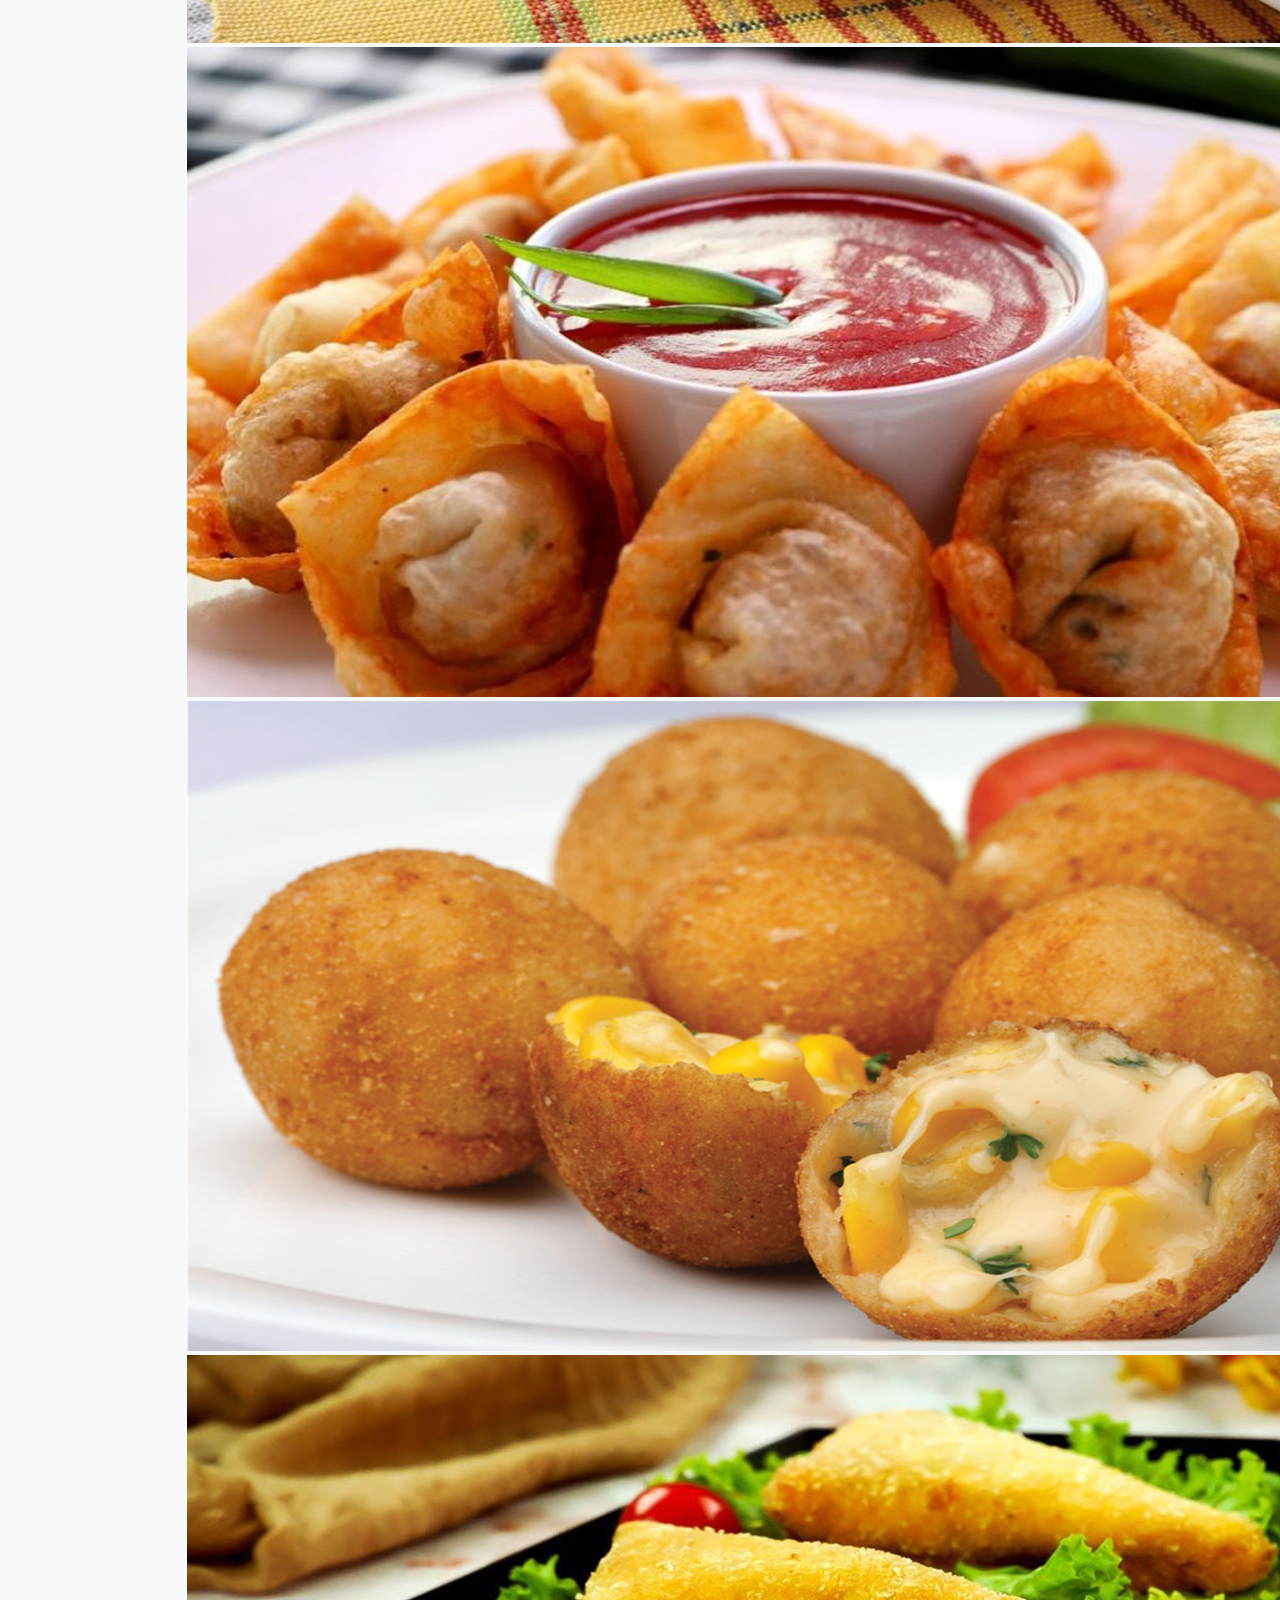
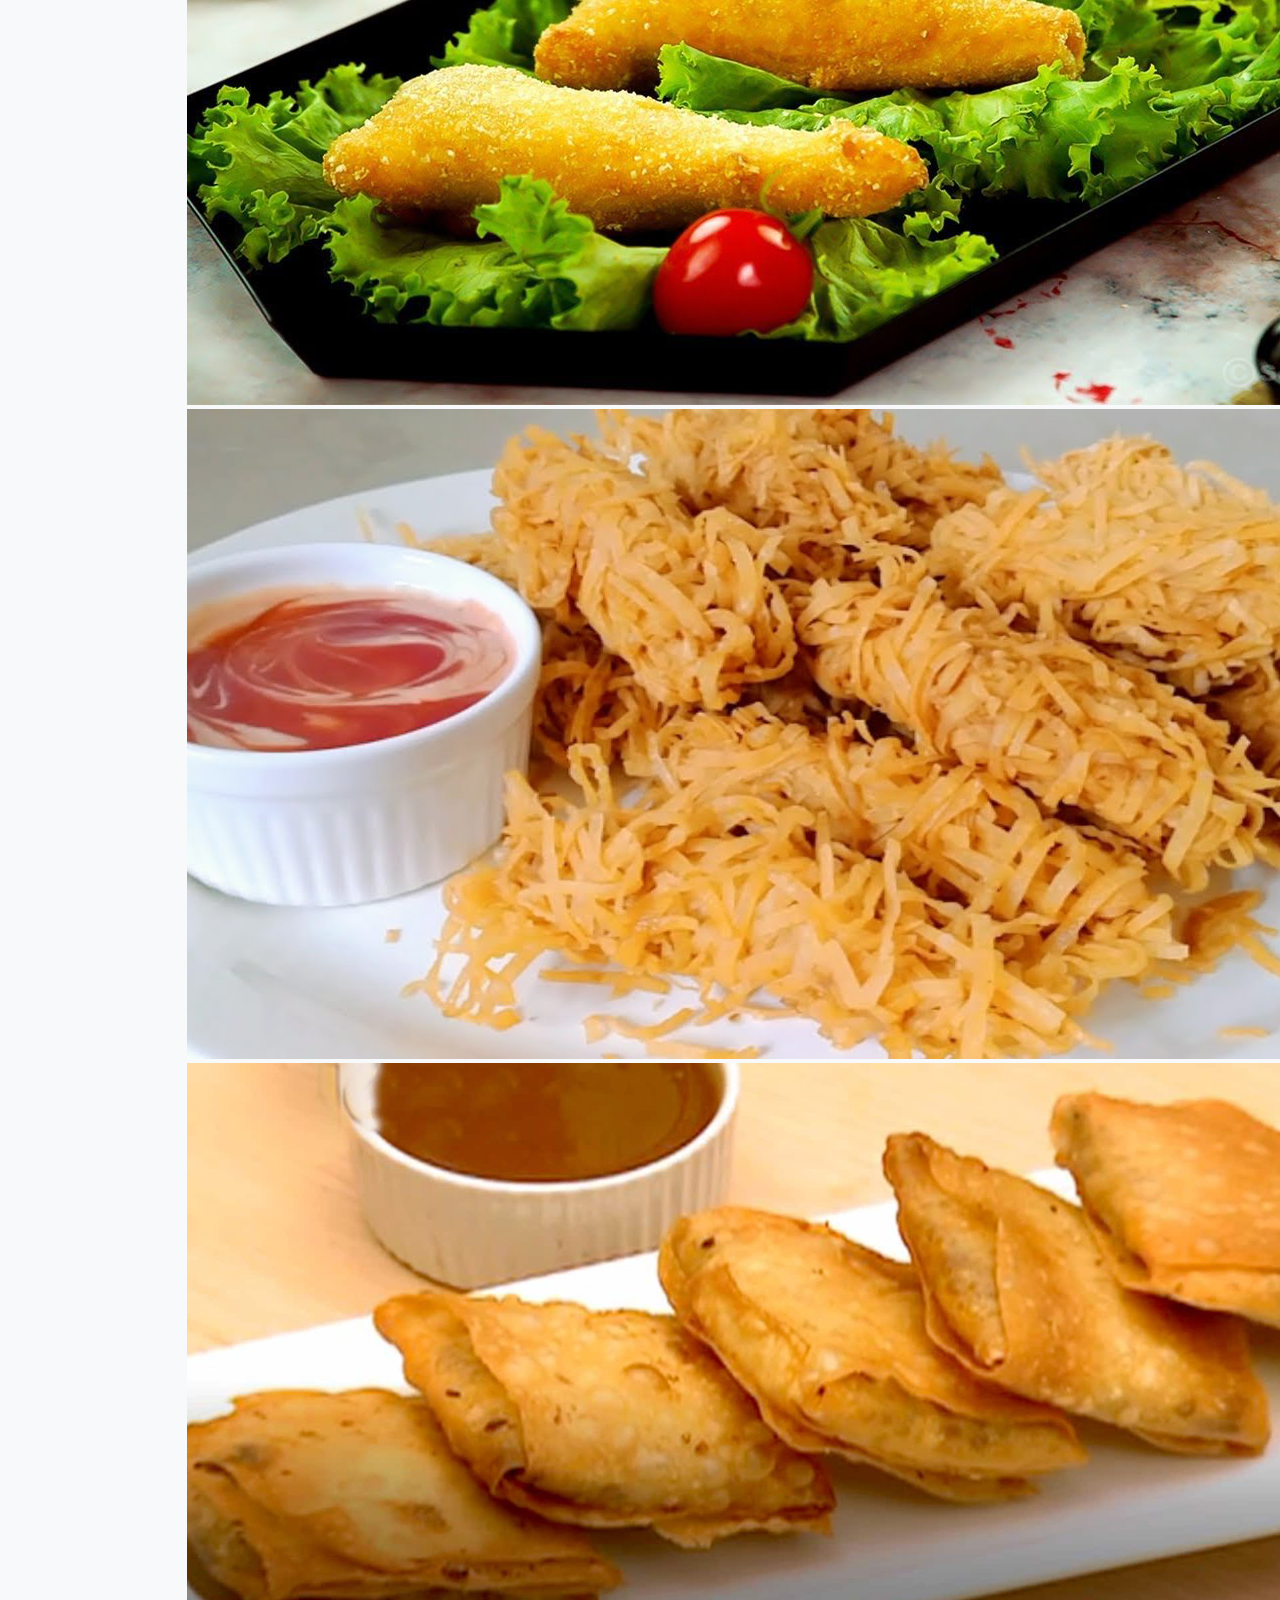
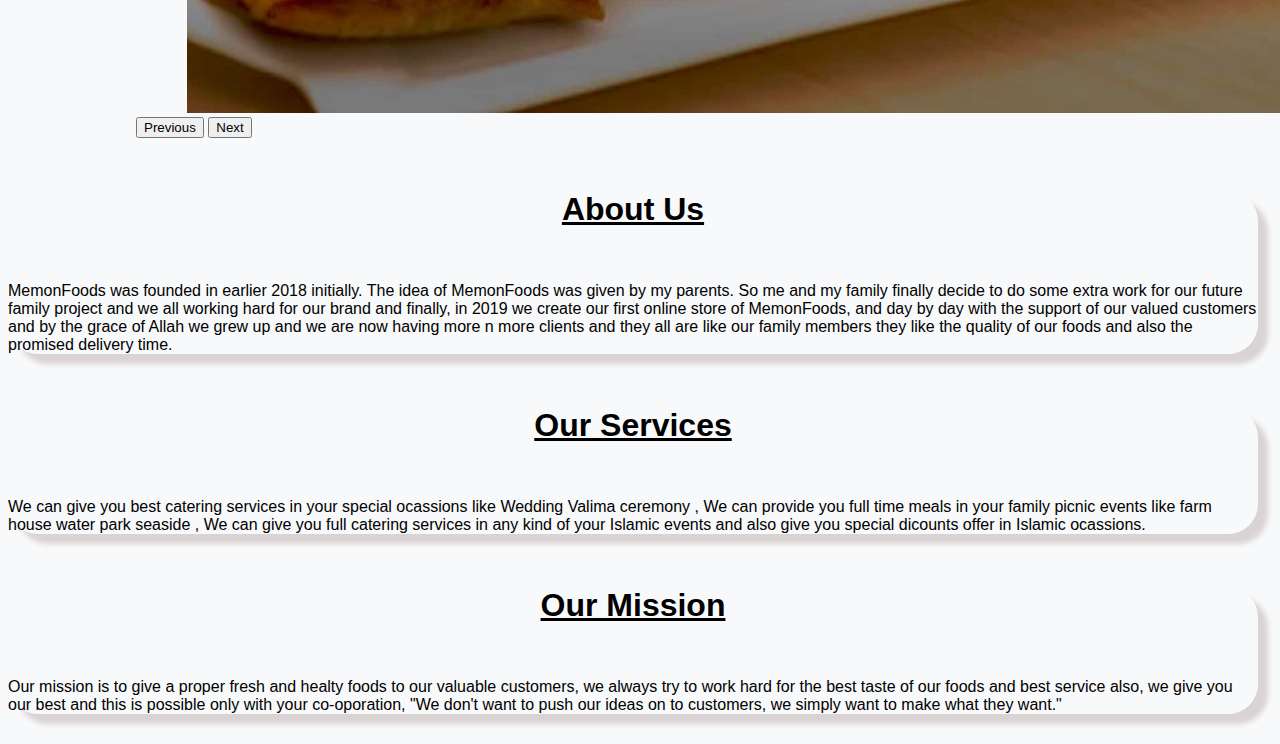
<file: aboutus.html>
<!DOCTYPE html>
<html lang="en">

<head>
    <meta charset="UTF-8">
    <meta http-equiv="X-UA-Compatible" content="IE=edge">
    <meta name="viewport" content="width=device-width, initial-scale=1.0">
    <title>MemonFoods</title>
    <link rel="stylesheet" href="style.css">
    <link href="https://cdn.jsdelivr.net/npm/bootstrap@5.0.0-beta3/dist/css/bootstrap.min.css" rel="stylesheet"
        integrity="sha384-eOJMYsd53ii+scO/bJGFsiCZc+5NDVN2yr8+0RDqr0Ql0h+rP48ckxlpbzKgwra6" crossorigin="anonymous">
    <script src="https://cdn.jsdelivr.net/npm/bootstrap@5.0.0-beta3/dist/js/bootstrap.bundle.min.js"
        integrity="sha384-JEW9xMcG8R+pH31jmWH6WWP0WintQrMb4s7ZOdauHnUtxwoG2vI5DkLtS3qm9Ekf"
        crossorigin="anonymous"></script>
</head>

<body>
    <div class="container">
        <nav class="navbar navbar-expand-lg navbar-light bg-light">
            <div class="container-fluid">
                <img src="images/logo.png" alt="logo" class="logo">
                <button class="navbar-toggler" type="button" data-bs-toggle="collapse"
                    data-bs-target="#navbarSupportedContent" aria-controls="navbarSupportedContent"
                    aria-expanded="false" aria-label="Toggle navigation">
                    <span class="navbar-toggler-icon"></span>
                </button>
                <div class="collapse navbar-collapse navbarli" id="navbarSupportedContent">
                    <ul class="navbar-nav me-auto mb-2 mb-lg-0">
                        <li class="nav-item">
                            <a class="nav-link active" aria-current="page" href="index.html">Home</a>
                        </li>
                        <li class="nav-item aboutus">
                            <a class="nav-link" href="aboutus.html">About Us</a>
                        </li>
                        <li class="nav-item dropdown">
                            <a class="nav-link dropdown-toggle" href="#" id="navbarDropdown" role="button"
                                data-bs-toggle="dropdown" aria-expanded="false">
                                See More
                            </a>
                            <ul class="dropdown-menu" aria-labelledby="navbarDropdown">
                                <li><a class="dropdown-item" href="beef.html" target="-blank">Beef</a></li>
                                <li><a class="dropdown-item" href="chicken.html" target="-blank">Chicken</a></li>
                                <li><a class="dropdown-item" href="contactus.html">Contact Us</a></li>
                                <!-- <li><hr class="dropdown-divider"></li>
                      <li><a class="dropdown-item" href="#">Something else here</a></li> -->
                            </ul>
                        </li>
                        <!-- <li class="nav-item">
                    <a class="nav-link disabled" href="#" tabindex="-1" aria-disabled="true">Disabled</a>
                  </li> -->
                    </ul>
                    <form class="d-flex">
                        <input class="form-control me-2" type="search" placeholder="Search" aria-label="Search">
                        <button class="btn btn-outline-success" type="submit">Search</button>
                    </form>
                </div>
            </div>
        </nav>
        <!-- header end -->
        <div id="carouselExampleInterval" class="carousel slide" data-bs-ride="carousel">
            <div class="carousel-inner">
                <div class="carousel-item active" data-bs-interval="10000">
                    <img src="images/beef samosa.jpg" class="d-block w-100" alt="beefsamosa" height="60%">
                </div>
                <div class="carousel-item" data-bs-interval="2000">
                    <img src="images/chicken roll.jpg" class="d-block w-100" alt="chickenroll">
                </div>
                <div class="carousel-item">
                    <img src="images/wonton.jpg" class="d-block w-100" alt="wonton">
                </div>
                <div class="carousel-item">
                    <img src="images/cheeseball.jpg" class="d-block w-100" alt="cheeseball">
                </div>
                <div class="carousel-item">
                    <img src="images/cheesecone.jpg" class="d-block w-100" alt="cheesecone">
                </div>
                <div class="carousel-item">
                    <img src="images/threadchken.jpg" class="d-block w-100" alt="threadchken">
                </div>
                <div class="carousel-item">
                    <img src="images/box patties.jpg" class="d-block w-100" alt="boxpatties">
                </div>
            </div>
            <button class="carousel-control-prev" type="button" data-bs-target="#carouselExampleInterval"
                data-bs-slide="prev">
                <span class="carousel-control-prev-icon" aria-hidden="true"></span>
                <span class="visually-hidden">Previous</span>
            </button>
            <button class="carousel-control-next" type="button" data-bs-target="#carouselExampleInterval"
                data-bs-slide="next">
                <span class="carousel-control-next-icon" aria-hidden="true"></span>
                <span class="visually-hidden">Next</span>
            </button>
        </div>
        <div class="card mb-3 abtdetail">
            <!-- <img src="images/slider.jpg" class="card-img-top abtusimg" alt="abtimg"> -->
            <div class="card-body">
                <h5 class="card-title aboutus1">About Us</h5>
                <p class="card-text">MemonFoods was founded in earlier 2018 initially. The idea of
                    MemonFoods was given by my parents. So me and my family finally decide to do some extra work for our
                    future family project and we all working hard for our brand and finally, in 2019 we create our first
                    online store of MemonFoods, and day by day with the support of our valued customers and by the grace
                    of Allah we grew up and we are now having more n more clients and they all are like our family
                    members they like the quality of our foods and also the promised delivery time.</p>
            </div>
        </div>
        <div class="card mb-3">
            <div class="card-body">
                <h5 class="card-title aboutus1">Our Services</h5>
                <p class="card-text">We can give you best catering services in your special ocassions like Wedding
                    Valima ceremony , We can provide you full time meals in your family picnic events like farm house
                    water park seaside , We can give you full catering services in any kind of your Islamic events and
                    also give you special dicounts offer in Islamic ocassions.</p>
            </div>
        </div>
        <div class="card mb-3">
            <div class="card-body">
                <h5 class="card-title aboutus1">Our Mission</h5>
                <p class="card-text">Our mission is to give a proper fresh and healty foods to our valuable customers,
                    we always try to work hard for the best taste of our foods and best service also, we give you our
                    best and this is possible only with your co-oporation,
                    "We don't want to push our ideas on to customers, we simply want to make what they want."</p>

            </div>
        </div>
    </div>
</body>

</html>
</file>
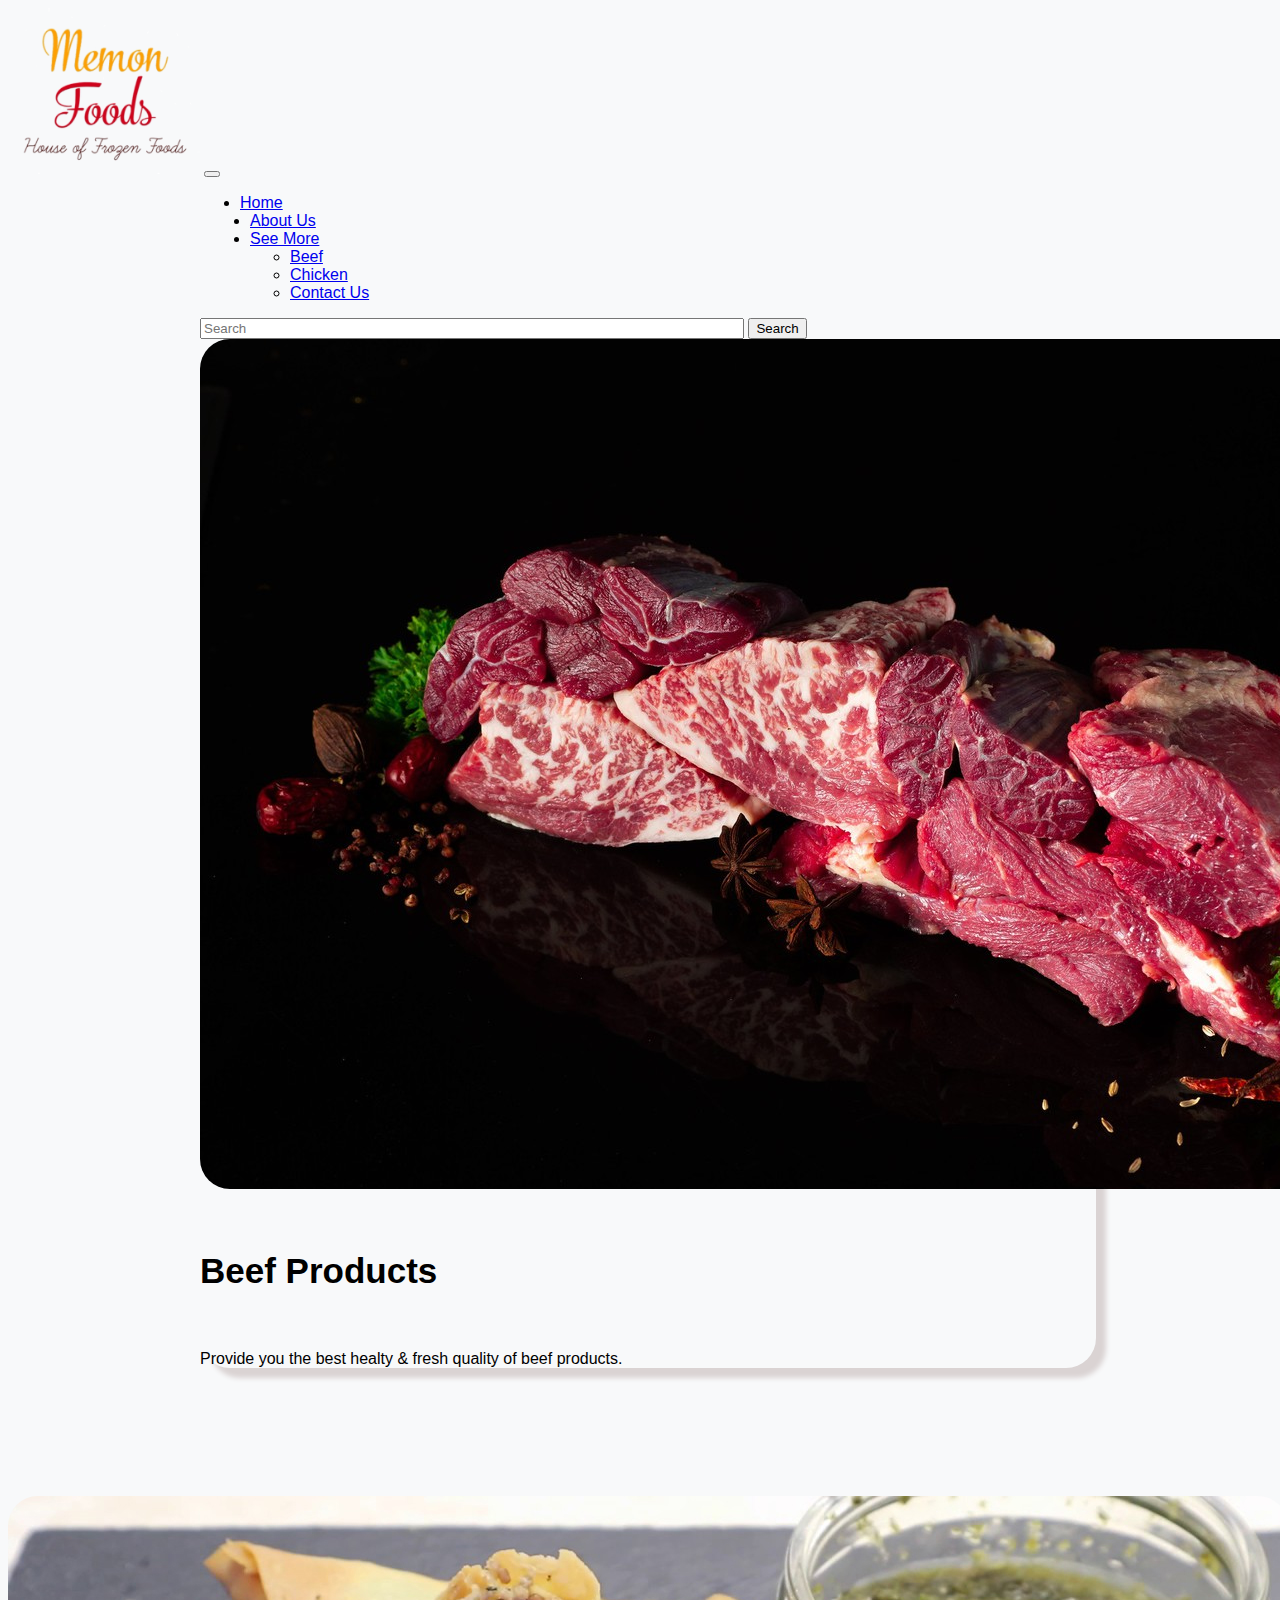
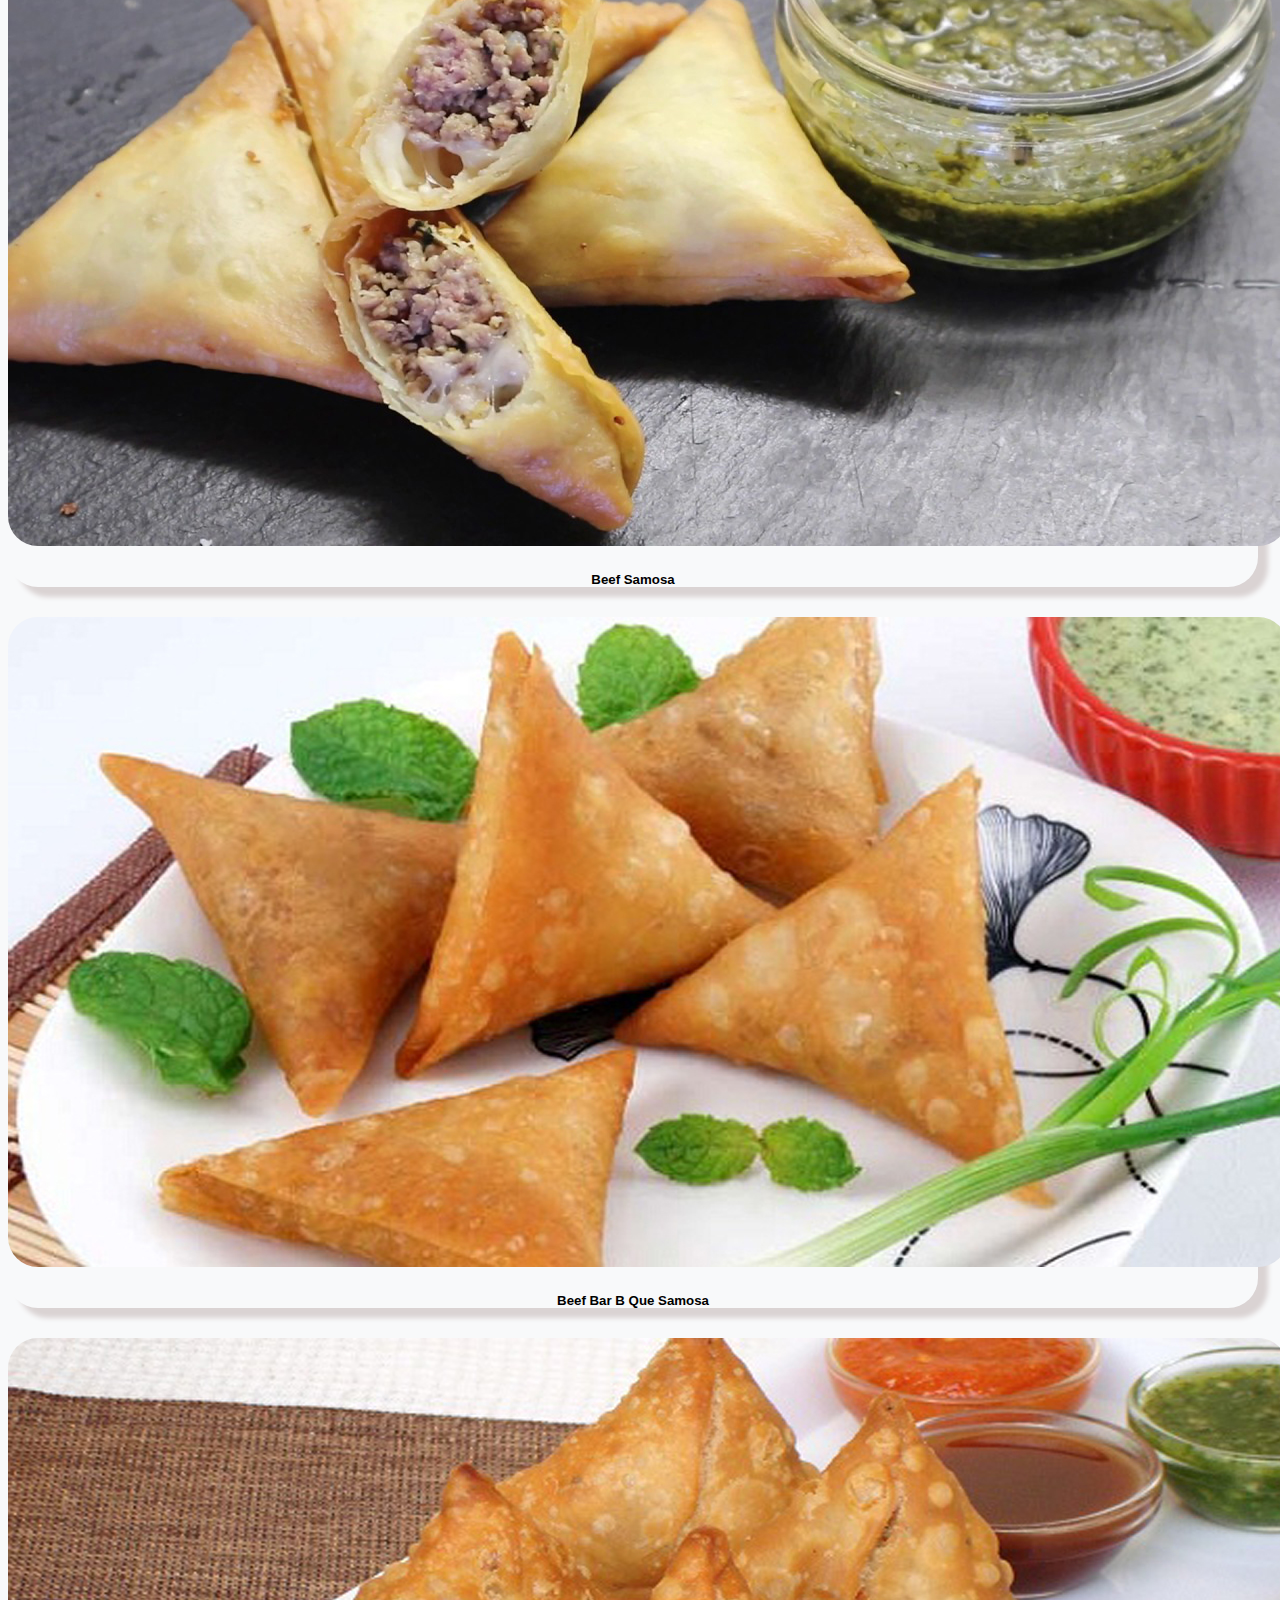
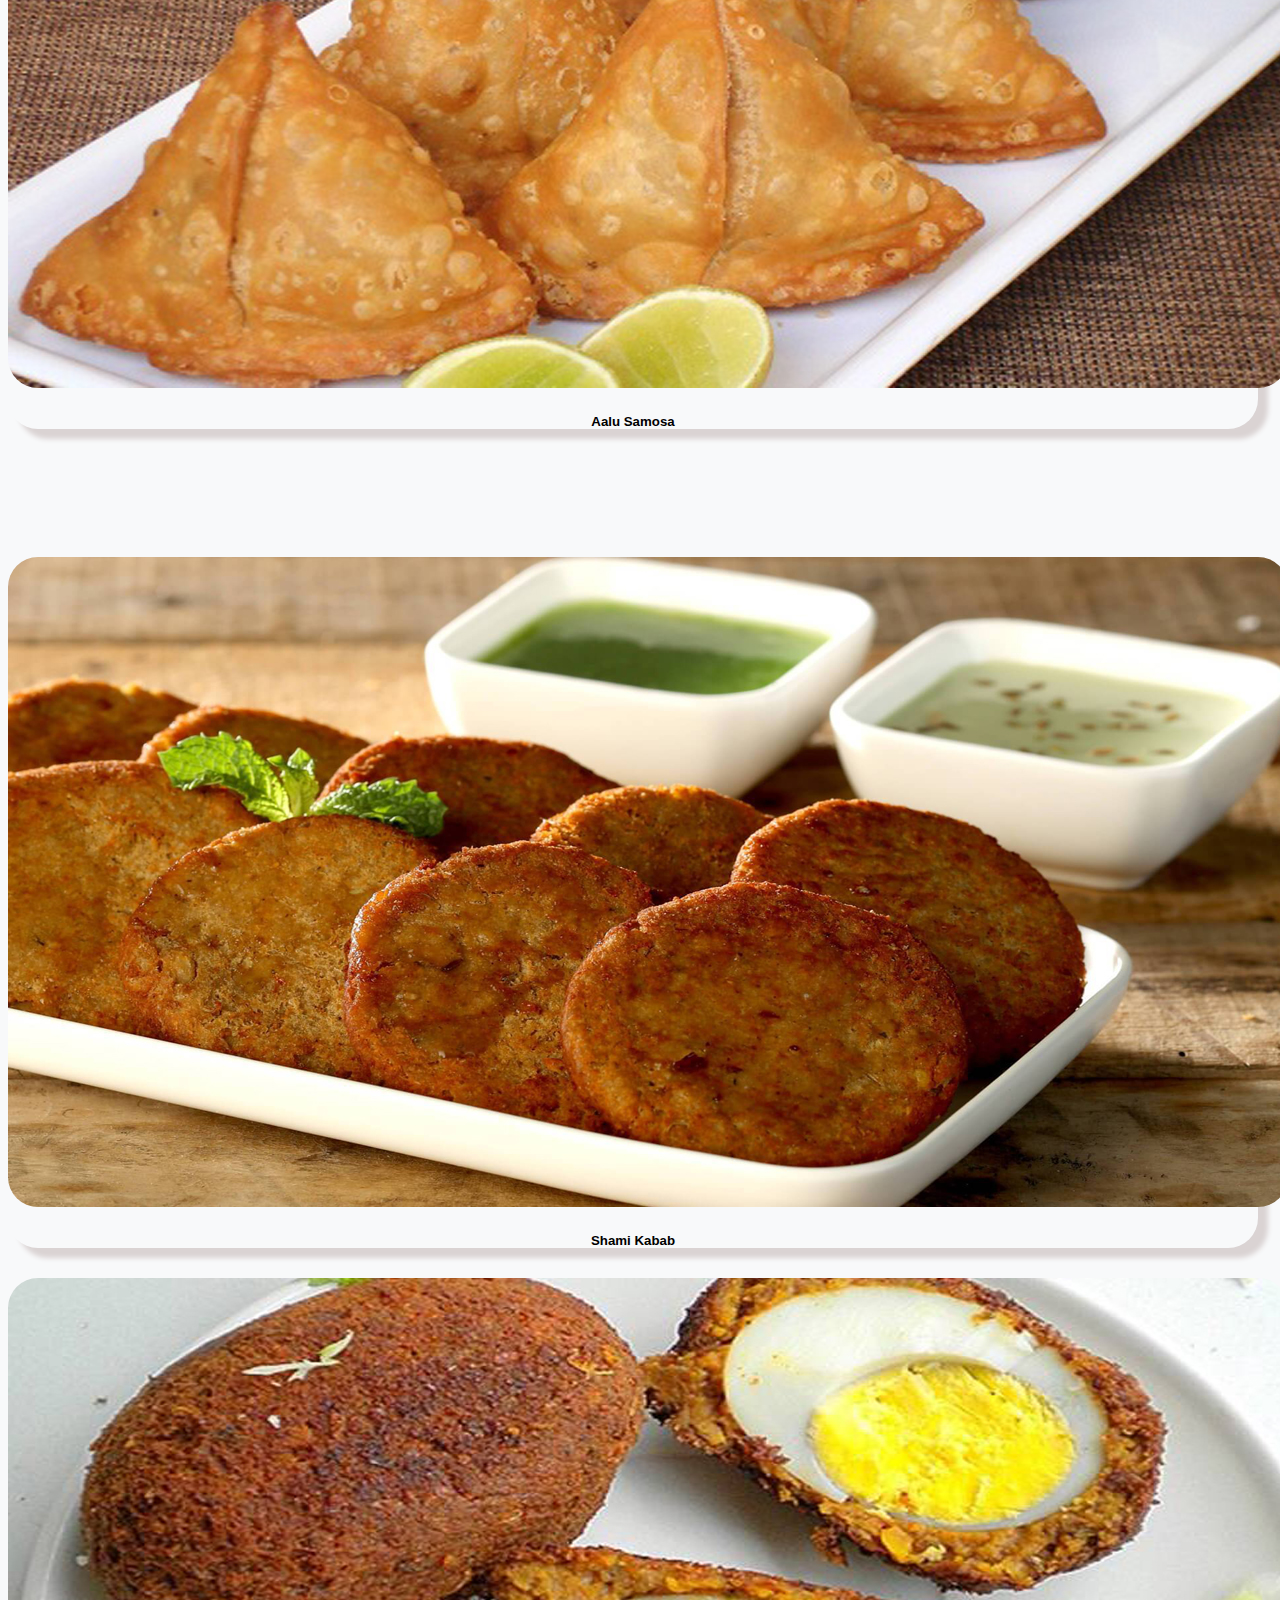
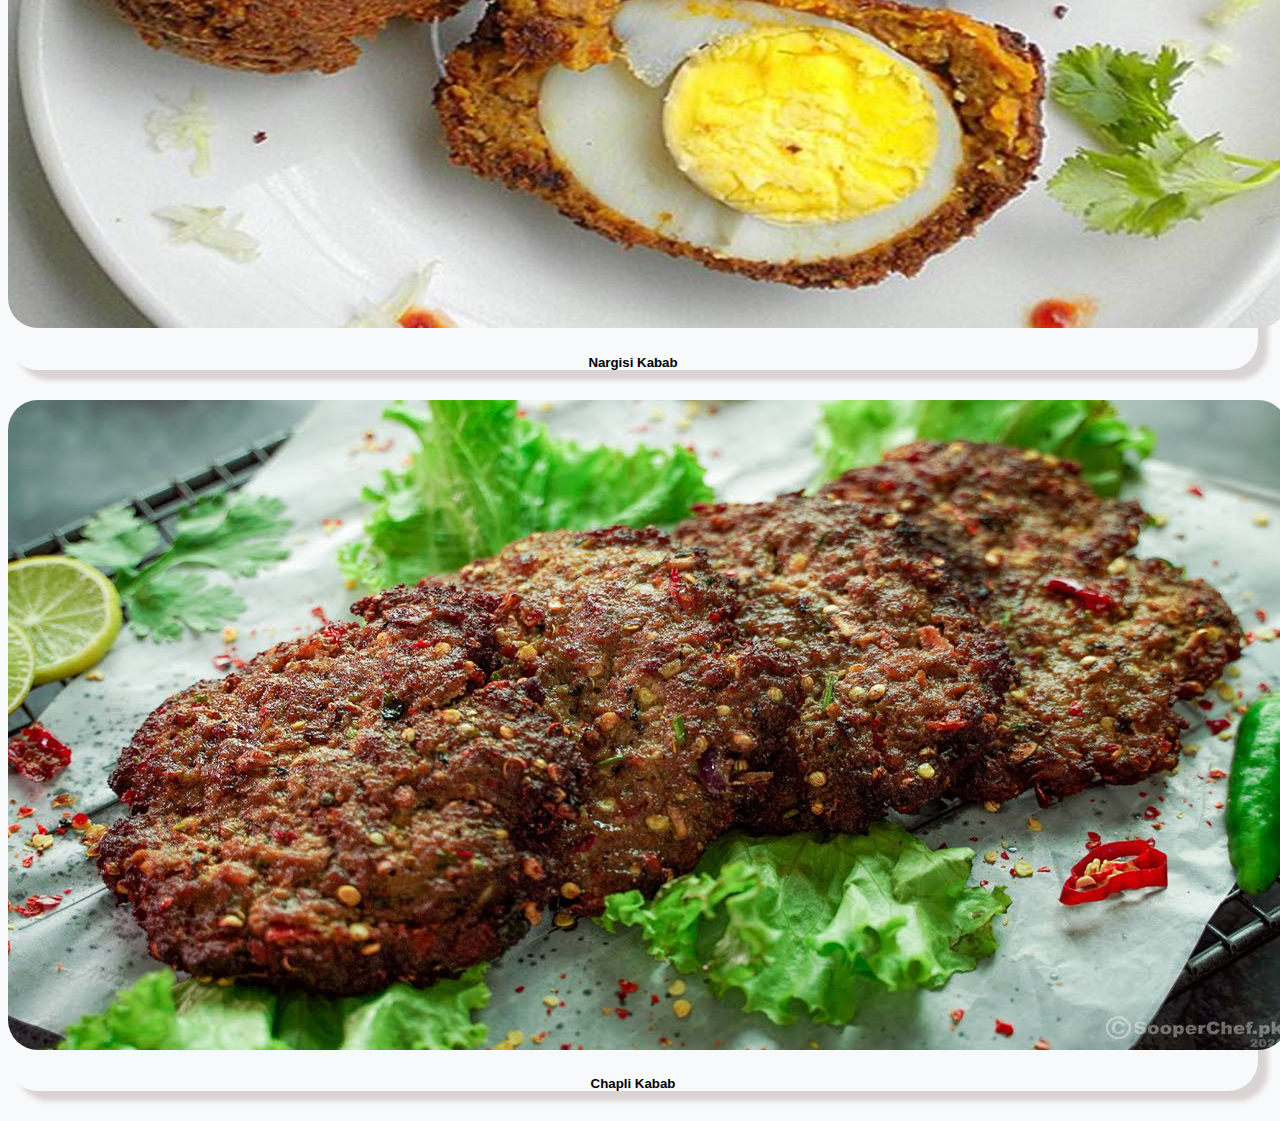
<file: beef.html>
<!DOCTYPE html>
<html lang="en">

<head>
  <meta charset="UTF-8">
  <meta http-equiv="X-UA-Compatible" content="IE=edge">
  <meta name="viewport" content="width=device-width, initial-scale=1.0">
  <title>products</title>
  <link rel="stylesheet" href="style.css">
  <link href="https://cdn.jsdelivr.net/npm/bootstrap@5.0.0-beta3/dist/css/bootstrap.min.css" rel="stylesheet"
    integrity="sha384-eOJMYsd53ii+scO/bJGFsiCZc+5NDVN2yr8+0RDqr0Ql0h+rP48ckxlpbzKgwra6" crossorigin="anonymous">
  <script src="https://cdn.jsdelivr.net/npm/bootstrap@5.0.0-beta3/dist/js/bootstrap.bundle.min.js"
    integrity="sha384-JEW9xMcG8R+pH31jmWH6WWP0WintQrMb4s7ZOdauHnUtxwoG2vI5DkLtS3qm9Ekf"
    crossorigin="anonymous"></script>
</head>

<body>
  <div class="container">
    <nav class="navbar navbar-expand-lg navbar-light bg-light">
      <div class="container-fluid">
        <img src="images/logo.png" alt="logo" class="logo">
        <button class="navbar-toggler" type="button" data-bs-toggle="collapse" data-bs-target="#navbarSupportedContent"
          aria-controls="navbarSupportedContent" aria-expanded="false" aria-label="Toggle navigation">
          <span class="navbar-toggler-icon"></span>
        </button>
        <div class="collapse navbar-collapse navbarli" id="navbarSupportedContent">
          <ul class="navbar-nav me-auto mb-2 mb-lg-0">
            <li class="nav-item">
              <a class="nav-link active" aria-current="page" href="index.html" target="-blank">Home</a>
            </li>
            <li class="nav-item aboutus">
              <a class="nav-link" href="aboutus.html">About Us</a>
            </li>
            <li class="nav-item dropdown">
              <a class="nav-link dropdown-toggle" href="#" id="navbarDropdown" role="button" data-bs-toggle="dropdown"
                aria-expanded="false">
                See More
              </a>
              <ul class="dropdown-menu" aria-labelledby="navbarDropdown">
                <li><a class="dropdown-item" href="beef.html" target="-blank">Beef</a></li>
                <li><a class="dropdown-item" href="chicken.html" target="-blank">Chicken</a></li>
                <li><a class="dropdown-item" href="contactus.html">Contact Us</a></li>
                <!-- <li><hr class="dropdown-divider"></li>
                  <li><a class="dropdown-item" href="#">Something else here</a></li> -->
              </ul>
            </li>
            <!-- <li class="nav-item">
                <a class="nav-link disabled" href="#" tabindex="-1" aria-disabled="true">Disabled</a>
              </li> -->
          </ul>
          <form class="d-flex">
            <input class="form-control me-2" type="search" placeholder="Search" aria-label="Search">
            <button class="btn btn-outline-success" type="submit">Search</button>
          </form>
        </div>
      </div>
    </nav>
    <!-- header end -->
    <div class="card bg-dark text-white chknimage">
      <img src="images/beef.jpg" class="card-img" alt="beef">
      <div class="card-img-overlay">
        <h5 class="card-title beefheading">Beef Products</h5>
        <p class="card-text">Provide you the best healty & fresh quality of beef products.</p>
      </div>
    </div>
    <div class="row row-cols-1 row-cols-md-3 g-4">
      <div class="col">
        <div class="card h-100">
          <img src="images/beef/beef samosa.jpg" class="card-img-top" alt="beefsamosa">
          <div class="card-body">
            <h5 class="card-title beefcardtext">Beef Samosa</h5>
          </div>
        </div>
      </div>
      <div class="col">
        <div class="card h-100">
          <img src="images/beef/beef bar b que.jpg" class="card-img-top" alt="Beef Barbque">
          <div class="card-body">
            <h5 class="card-title beefcardtext">Beef Bar B Que Samosa</h5>
          </div>
        </div>
      </div>
      <div class="col">
        <div class="card h-100">
          <img src="images/beef/aalu samosa.jpg" class="card-img-top" alt="alu samosa">
          <div class="card-body">
            <h5 class="card-title beefcardtext">Aalu Samosa</h5>
          </div>
        </div>
      </div>
    </div>
    <!-- row 1 end -->
    <div class="row row-cols-1 row-cols-md-3 g-4">
      <div class="col">
        <div class="card h-100">
          <img src="images/beef/shami kabab.jpg" class="card-img-top" alt="sahmi kabab">
          <div class="card-body">
            <h5 class="card-title beefcardtext">Shami Kabab</h5>
          </div>
        </div>
      </div>
      <div class="col">
        <div class="card h-100">
          <img src="images/beef/nargisi kabba.jpg" class="card-img-top" alt="nargisi kabab">
          <div class="card-body">
            <h5 class="card-title beefcardtext">Nargisi Kabab</h5>
          </div>
        </div>
      </div>
      <div class="col">
        <div class="card h-100">
          <img src="images/beef/chapli kabbab.jpg" class="card-img-top" alt="chapli kabab">
          <div class="card-body">
            <h5 class="card-title beefcardtext">Chapli Kabab</h5>
          </div>
        </div>
      </div>
    </div>
  </div>
</body>

</html>
</file>
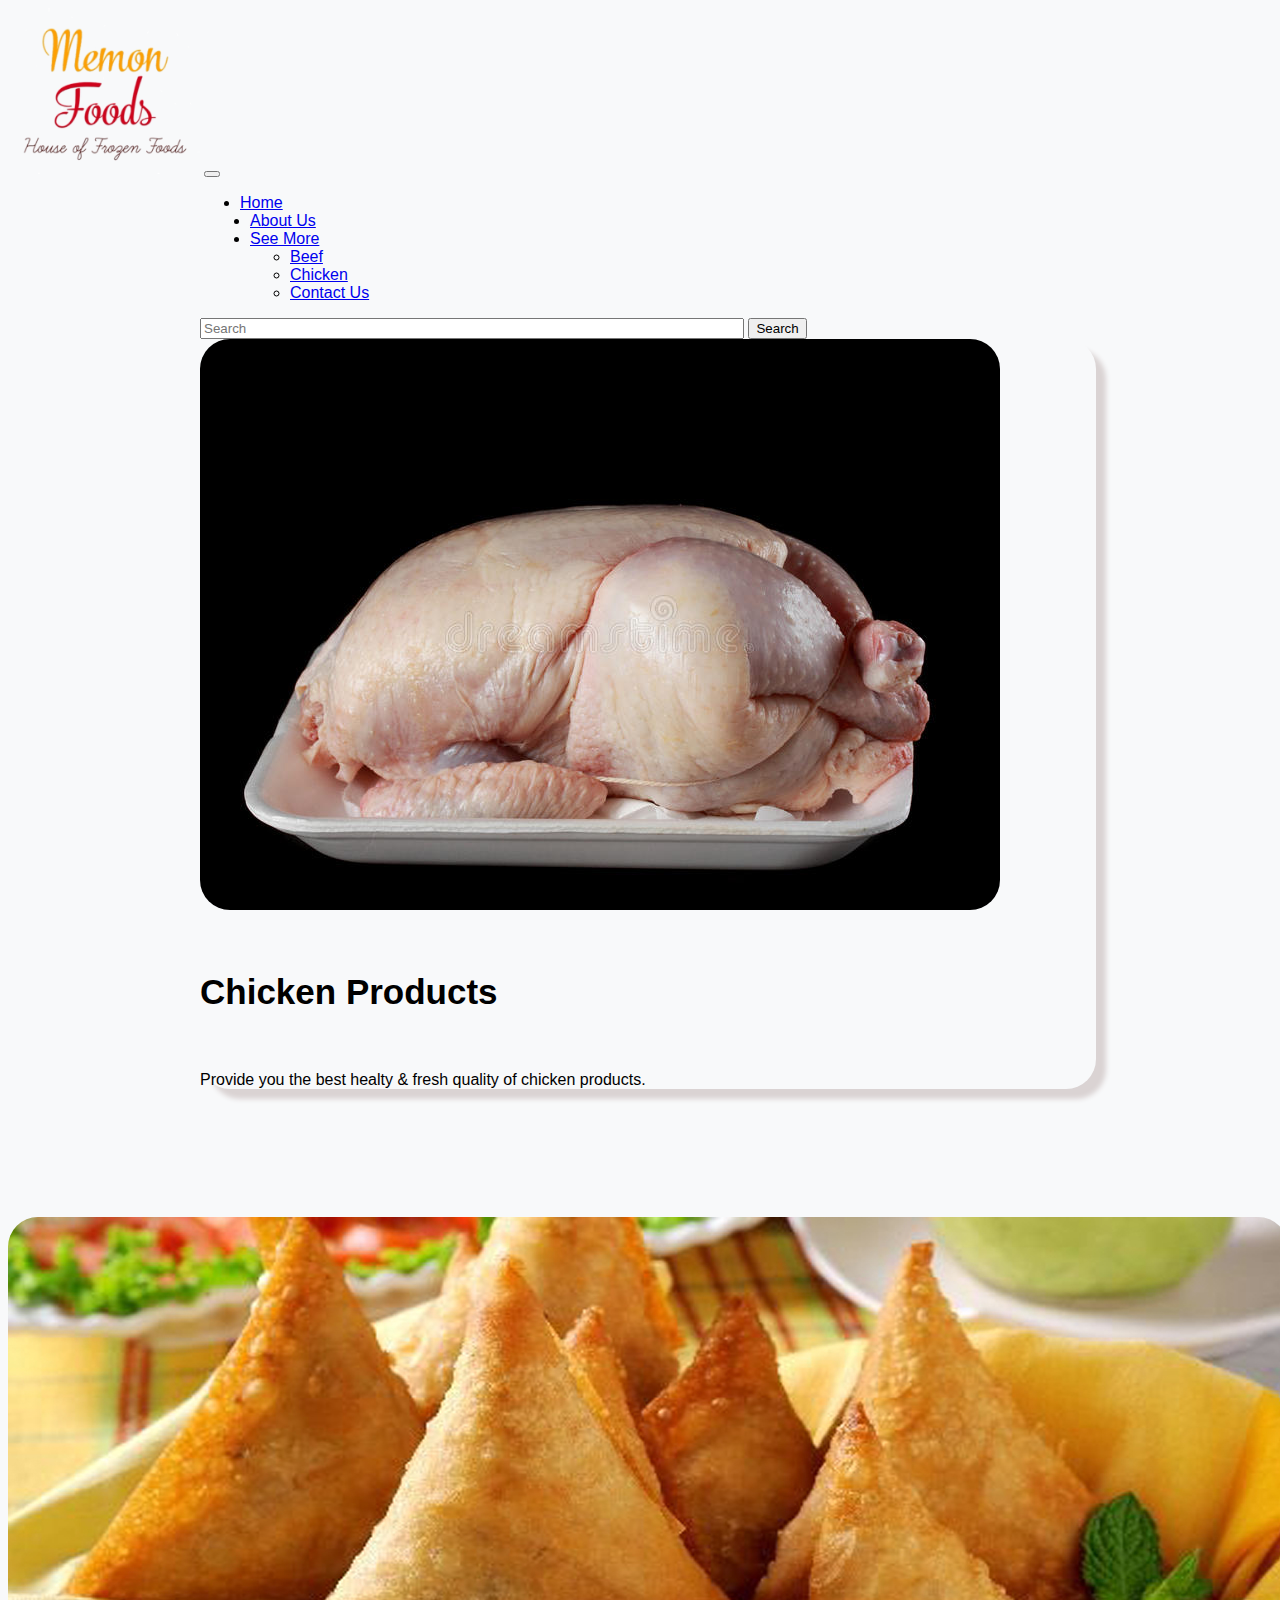
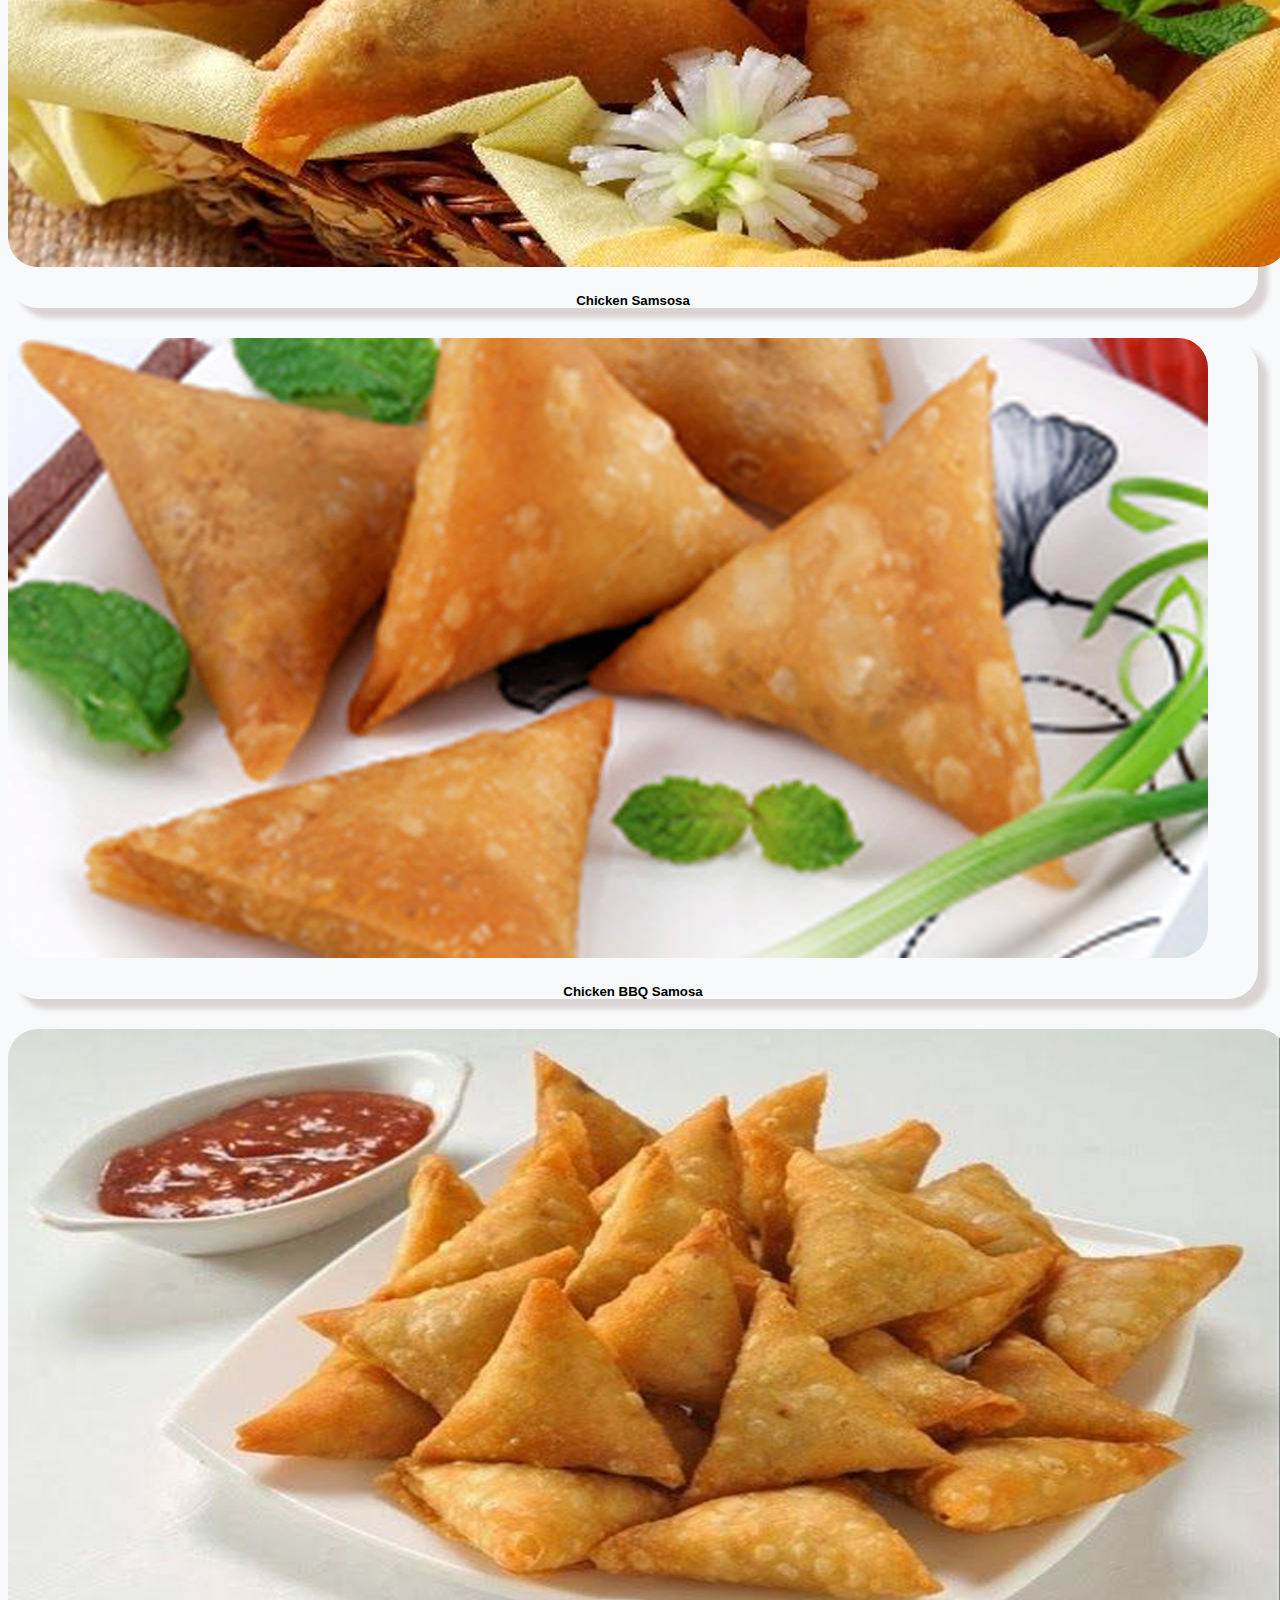
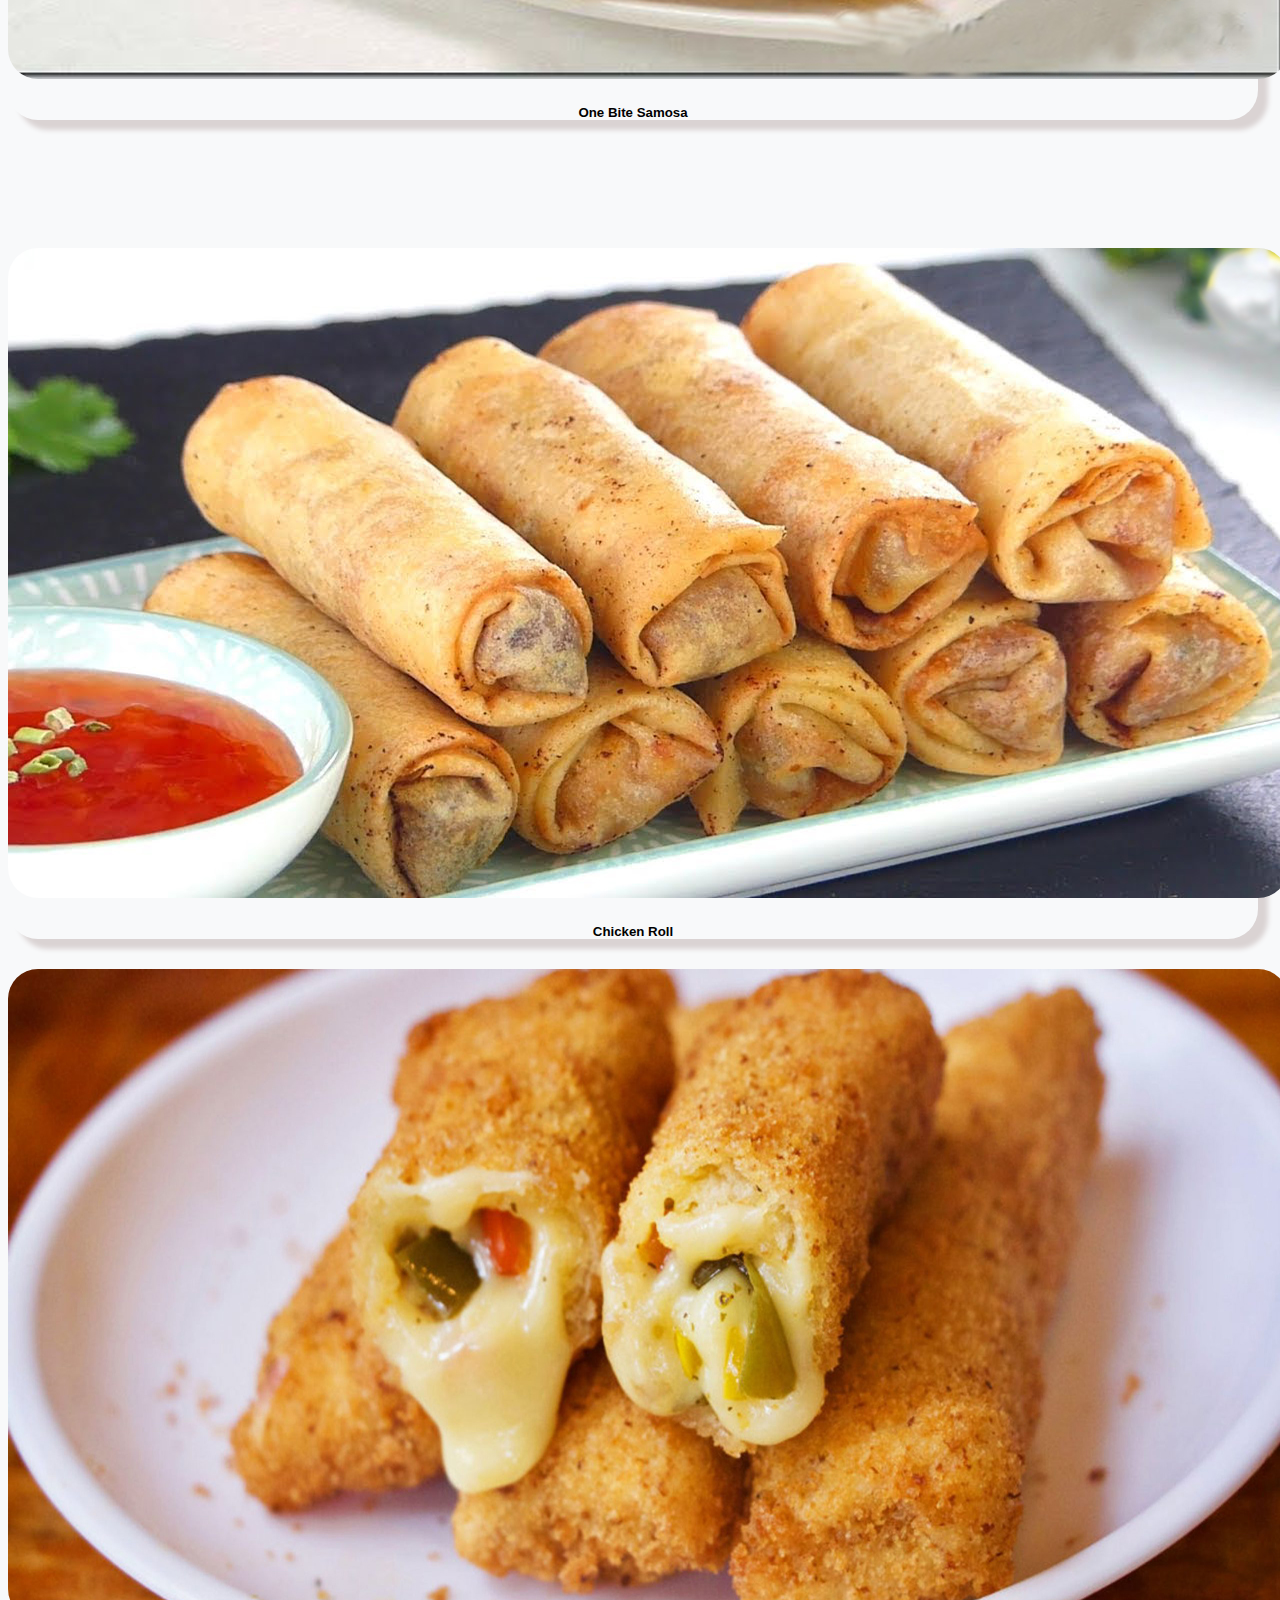
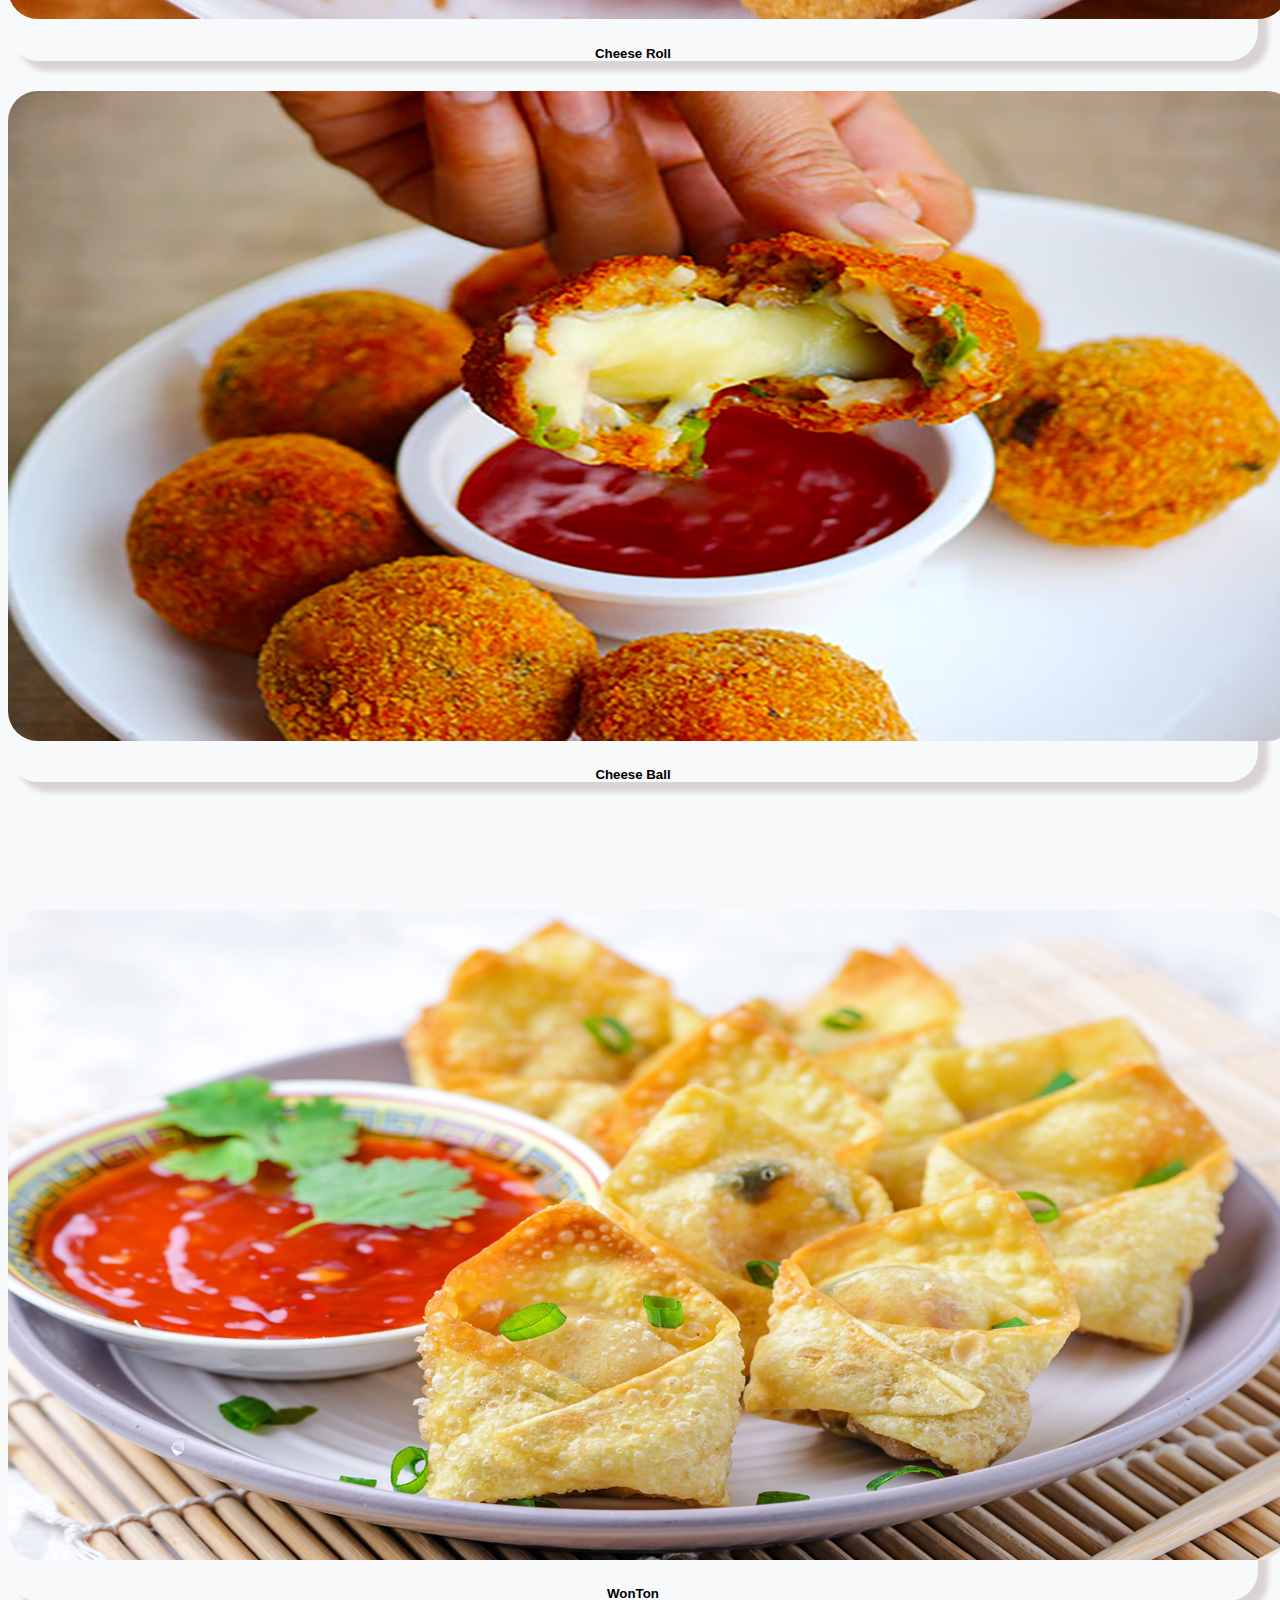
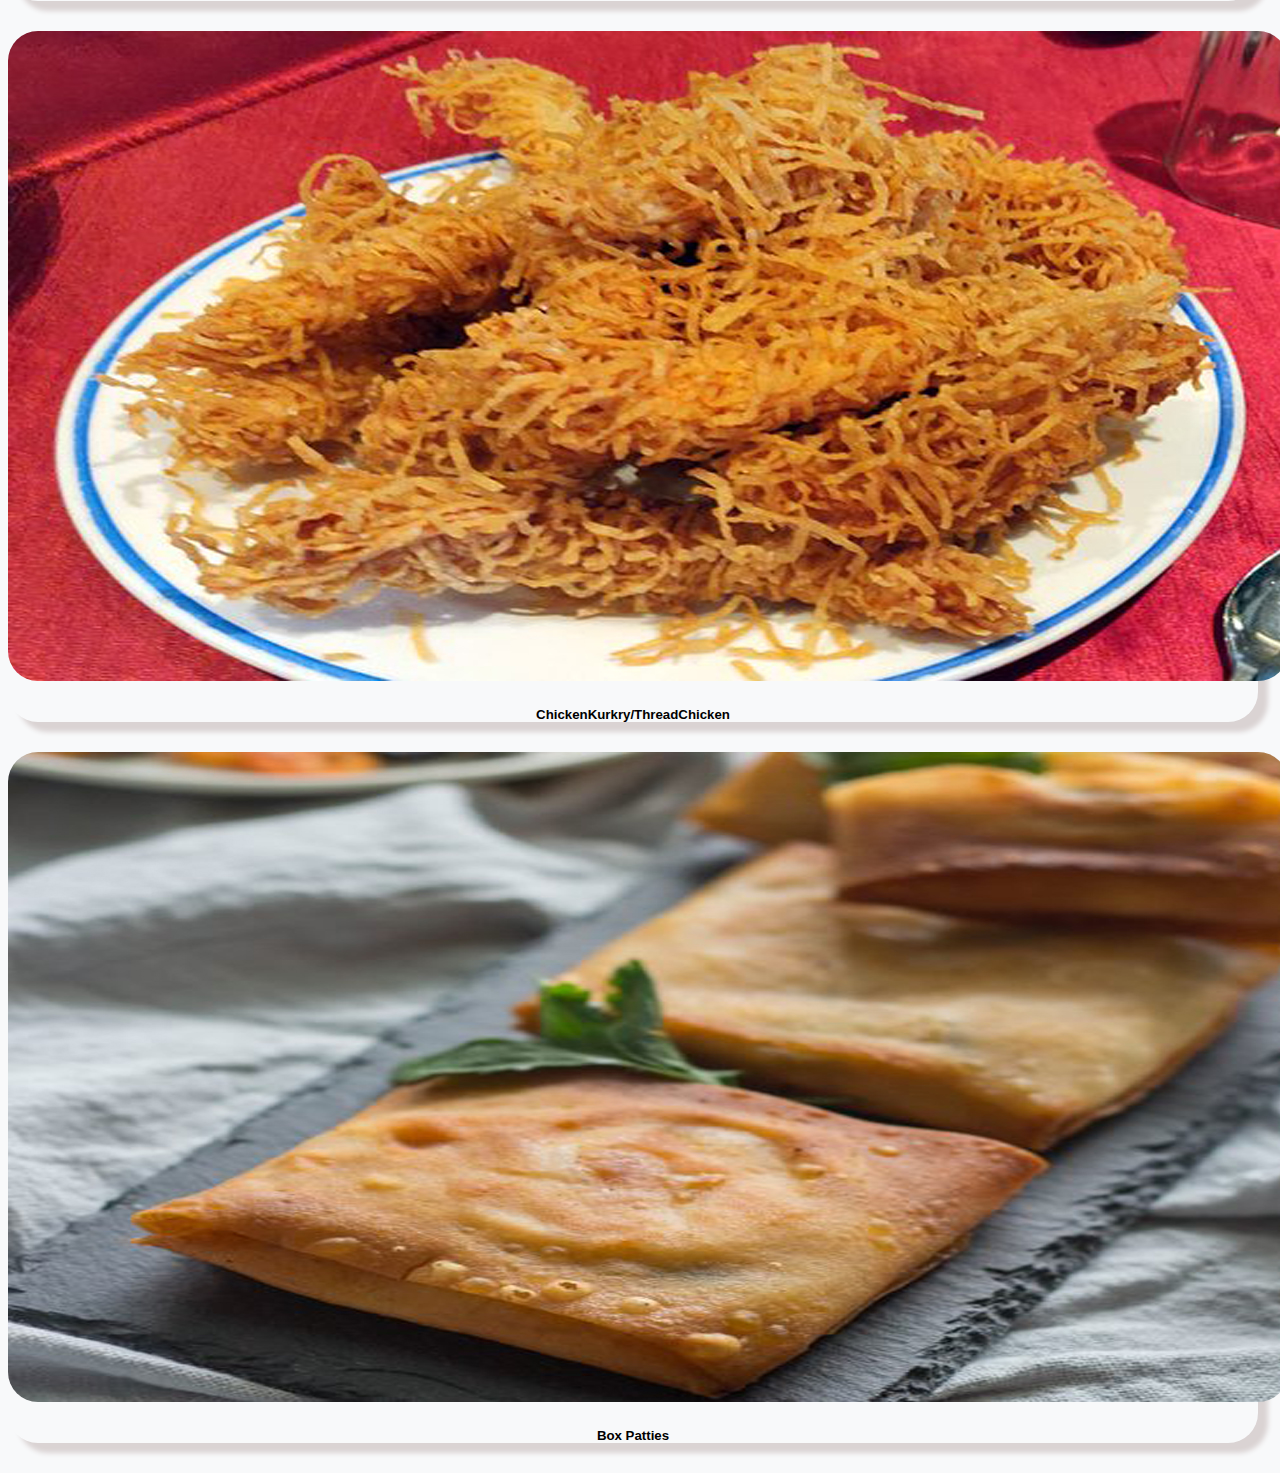
<file: chicken.html>
<!DOCTYPE html>
<html lang="en">

<head>
    <meta charset="UTF-8">
    <meta http-equiv="X-UA-Compatible" content="IE=edge">
    <meta name="viewport" content="width=device-width, initial-scale=1.0">
    <title>products</title>
    <link rel="stylesheet" href="style.css">
    <link href="https://cdn.jsdelivr.net/npm/bootstrap@5.0.0-beta3/dist/css/bootstrap.min.css" rel="stylesheet"
        integrity="sha384-eOJMYsd53ii+scO/bJGFsiCZc+5NDVN2yr8+0RDqr0Ql0h+rP48ckxlpbzKgwra6" crossorigin="anonymous">
    <script src="https://cdn.jsdelivr.net/npm/bootstrap@5.0.0-beta3/dist/js/bootstrap.bundle.min.js"
        integrity="sha384-JEW9xMcG8R+pH31jmWH6WWP0WintQrMb4s7ZOdauHnUtxwoG2vI5DkLtS3qm9Ekf"
        crossorigin="anonymous"></script>
</head>

<body>
    <div class="container">
        <nav class="navbar navbar-expand-lg navbar-light bg-light">
            <div class="container-fluid">
                <img src="images/logo.png" alt="logo" class="logo">
                <button class="navbar-toggler" type="button" data-bs-toggle="collapse"
                    data-bs-target="#navbarSupportedContent" aria-controls="navbarSupportedContent"
                    aria-expanded="false" aria-label="Toggle navigation">
                    <span class="navbar-toggler-icon"></span>
                </button>
                <div class="collapse navbar-collapse navbarli" id="navbarSupportedContent">
                    <ul class="navbar-nav me-auto mb-2 mb-lg-0">
                        <li class="nav-item">
                            <a class="nav-link active" aria-current="page" href="index.html" target="-blank">Home</a>
                        </li>
                        <li class="nav-item aboutus">
                            <a class="nav-link" href="aboutus.html">About Us</a>
                        </li>
                        <li class="nav-item dropdown">
                            <a class="nav-link dropdown-toggle" href="#" id="navbarDropdown" role="button"
                                data-bs-toggle="dropdown" aria-expanded="false">
                                See More
                            </a>
                            <ul class="dropdown-menu" aria-labelledby="navbarDropdown">
                                <li><a class="dropdown-item" href="beef.html" target="-blank">Beef</a></li>
                                <li><a class="dropdown-item" href="chicken.html" target="-blank">Chicken</a></li>
                                <li><a class="dropdown-item" href="contactus.html">Contact Us</a></li>
                                <!-- <li><hr class="dropdown-divider"></li>
                  <li><a class="dropdown-item" href="#">Something else here</a></li> -->
                            </ul>
                        </li>
                        <!-- <li class="nav-item">
                <a class="nav-link disabled" href="#" tabindex="-1" aria-disabled="true">Disabled</a>
              </li> -->
                    </ul>
                    <form class="d-flex">
                        <input class="form-control me-2" type="search" placeholder="Search" aria-label="Search">
                        <button class="btn btn-outline-success" type="submit">Search</button>
                    </form>
                </div>
            </div>
        </nav>
        <!-- header end -->
        <div class="card bg-dark text-white chknimage">
            <img src="images/chicken new bkgrnd.jpg" class="card-img " alt="chicken">
            <div class="card-img-overlay">
                <h5 class="card-title beefheading">Chicken Products</h5>
                <p class="card-text">Provide you the best healty & fresh quality of chicken products.</p>
            </div>
        </div>
        <div class="row row-cols-1 row-cols-md-3 g-4">
            <div class="col">
              <div class="card h-100">
                <img src="images/chicken/chicken samosa.jpg" class="card-img-top" alt="chicken samosa">
                <div class="card-body">
                  <h5 class="card-title beefcardtext">Chicken Samsosa</h5>
                </div>
              </div>
            </div>
            <div class="col">
              <div class="card h-100">
                <img src="images/chicken/bar b que chikcne.jpg" class="card-img-top" alt="chiekcn bar b que samosa`">
                <div class="card-body">
                  <h5 class="card-title beefcardtext">Chicken BBQ Samosa</h5>
                </div>
              </div>
            </div>
            <div class="col">
              <div class="card h-100">
                <img src="images/chicken/one bite samosa.jpg" class="card-img-top" alt="1bitesamosa">
                <div class="card-body">
                  <h5 class="card-title beefcardtext">One Bite Samosa</h5>
                </div>
              </div>
            </div>
          </div>
          <div class="row row-cols-1 row-cols-md-3 g-4">
            <div class="col">
              <div class="card h-100">
                <img src="images/chicken/chicken roll.jpg" class="card-img-top" alt="chckn roll">
                <div class="card-body">
                  <h5 class="card-title beefcardtext">Chicken Roll</h5>
                </div>
              </div>
            </div>
            <div class="col">
              <div class="card h-100">
                <img src="images/chicken/cheese roll.jpg" class="card-img-top" alt="Cheese roll">
                <div class="card-body">
                  <h5 class="card-title beefcardtext">Cheese Roll</h5>
                </div>
              </div>
            </div>
            <div class="col">
              <div class="card h-100">
                <img src="images/chicken/Chicken-cheese-balls2.jpg" class="card-img-top" alt="cheeseball">
                <div class="card-body">
                  <h5 class="card-title beefcardtext">Cheese Ball</h5>
                </div>
              </div>
            </div>
          </div>
          <div class="row row-cols-1 row-cols-md-3 g-4">
            <div class="col">
              <div class="card h-100">
                <img src="images/chicken/wonton.jpg" class="card-img-top" alt="wonton">
                <div class="card-body">
                  <h5 class="card-title beefcardtext">WonTon</h5>
                </div>
              </div>
            </div>
            <div class="col">
              <div class="card h-100">
                <img src="images/chicken/thread-chicken.jpg" class="card-img-top" alt="thrdchikn">
                <div class="card-body">
                  <h5 class="card-title beefcardtext">ChickenKurkry/ThreadChicken</h5>
                </div>
              </div>
            </div>
            <div class="col">
              <div class="card h-100">
                <img src="images/chicken/Chicken-Box-Patties.jpg" class="card-img-top" alt="boxpatties">
                <div class="card-body">
                  <h5 class="card-title beefcardtext">Box Patties</h5>
                </div>
              </div>
            </div>
          </div>
    </div>
</body>

</html>
</file>
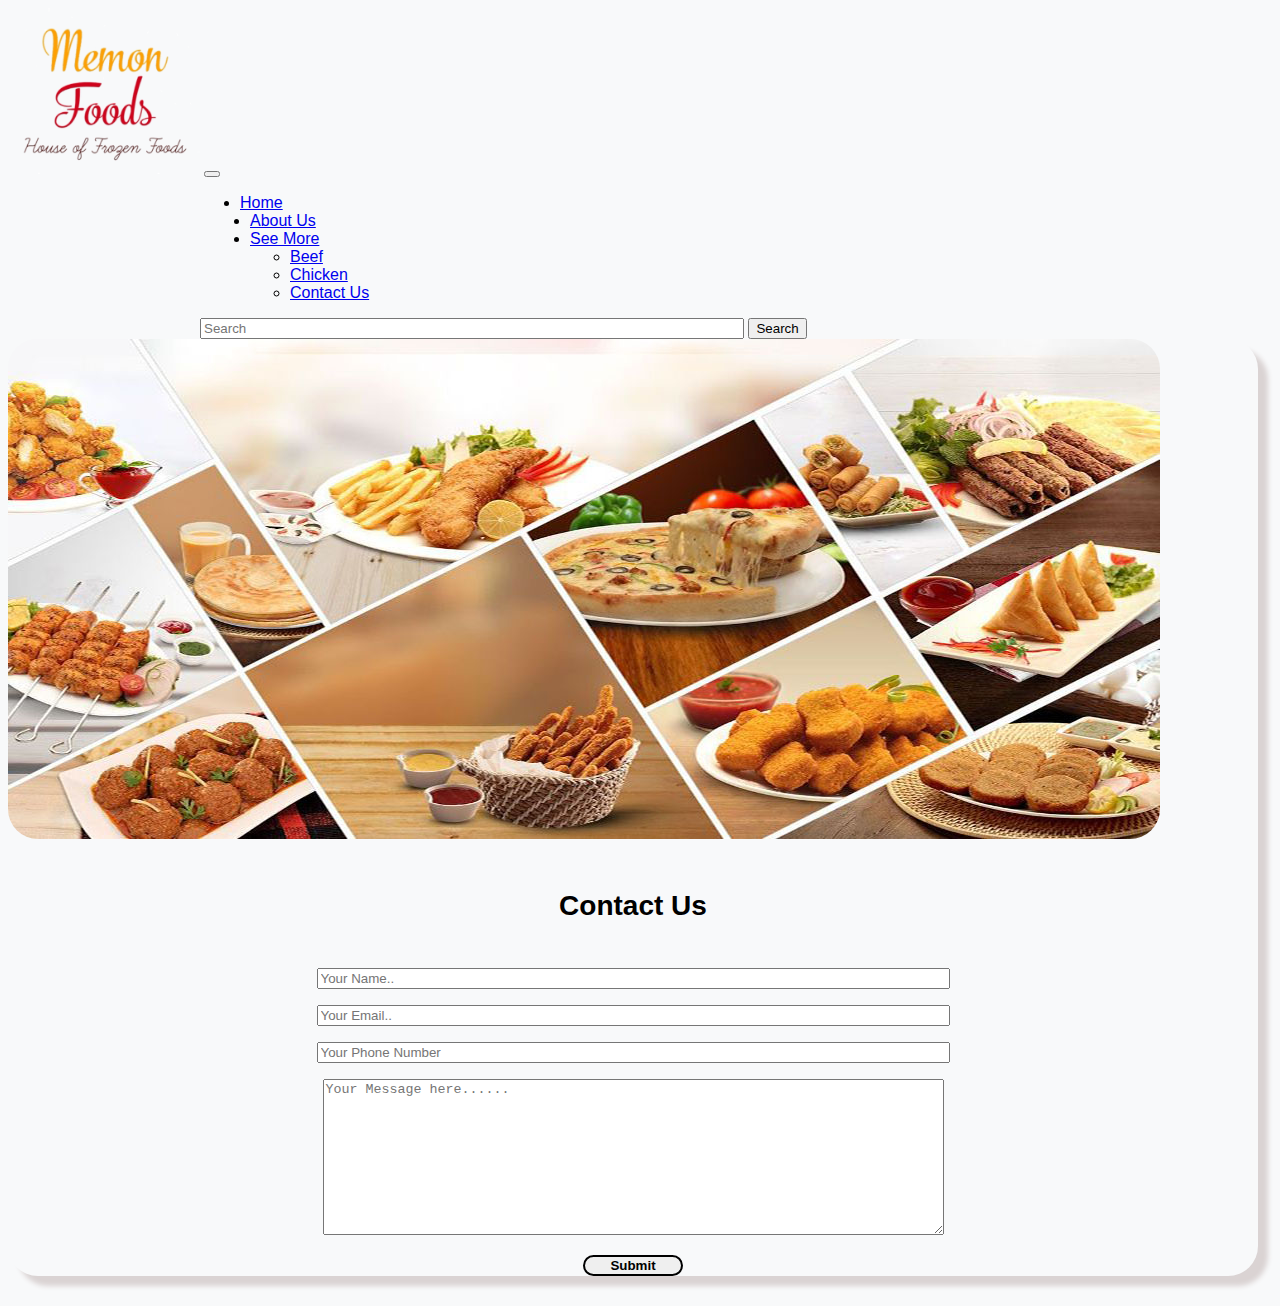
<file: contactus.html>
<!DOCTYPE html>
<html lang="en">

<head>
    <meta charset="UTF-8">
    <meta http-equiv="X-UA-Compatible" content="IE=edge">
    <meta name="viewport" content="width=device-width, initial-scale=1.0">
    <title>MemonFoods</title>
    <link rel="stylesheet" href="style.css">
    <link href="https://cdn.jsdelivr.net/npm/bootstrap@5.0.0-beta3/dist/css/bootstrap.min.css" rel="stylesheet"
        integrity="sha384-eOJMYsd53ii+scO/bJGFsiCZc+5NDVN2yr8+0RDqr0Ql0h+rP48ckxlpbzKgwra6" crossorigin="anonymous">
    <script src="https://cdn.jsdelivr.net/npm/bootstrap@5.0.0-beta3/dist/js/bootstrap.bundle.min.js"
        integrity="sha384-JEW9xMcG8R+pH31jmWH6WWP0WintQrMb4s7ZOdauHnUtxwoG2vI5DkLtS3qm9Ekf"
        crossorigin="anonymous"></script>
</head>

<body>
    <div class="container">
        <nav class="navbar navbar-expand-lg navbar-light bg-light">
            <div class="container-fluid">
                <img src="images/logo.png" alt="logo" class="logo">
                <button class="navbar-toggler" type="button" data-bs-toggle="collapse"
                    data-bs-target="#navbarSupportedContent" aria-controls="navbarSupportedContent"
                    aria-expanded="false" aria-label="Toggle navigation">
                    <span class="navbar-toggler-icon"></span>
                </button>
                <div class="collapse navbar-collapse navbarli" id="navbarSupportedContent">
                    <ul class="navbar-nav me-auto mb-2 mb-lg-0">
                        <li class="nav-item">
                            <a class="nav-link active" aria-current="page" href="index.html">Home</a>
                        </li>
                        <li class="nav-item aboutus">
                            <a class="nav-link" href="aboutus.html">About Us</a>
                        </li>
                        <li class="nav-item dropdown">
                            <a class="nav-link dropdown-toggle" href="#" id="navbarDropdown" role="button"
                                data-bs-toggle="dropdown" aria-expanded="false">
                                See More
                            </a>
                            <ul class="dropdown-menu" aria-labelledby="navbarDropdown">
                                <li><a class="dropdown-item" href="beef.html" target="-blank">Beef</a></li>
                                <li><a class="dropdown-item" href="chicken.html" target="-blank">Chicken</a></li>
                                <li><a class="dropdown-item" href="#">Contact Us</a></li>
                                <!-- <li><hr class="dropdown-divider"></li>
                      <li><a class="dropdown-item" href="#">Something else here</a></li> -->
                            </ul>
                        </li>
                        <!-- <li class="nav-item">
                    <a class="nav-link disabled" href="#" tabindex="-1" aria-disabled="true">Disabled</a>
                  </li> -->
                    </ul>
                    <form class="d-flex">
                        <input class="form-control me-2" type="search" placeholder="Search" aria-label="Search">
                        <button class="btn btn-outline-success" type="submit">Search</button>
                    </form>
                </div>
            </div>
        </nav>
        <!-- header end -->
        <div class="card mb-3">
            <img src="images/slider.jpg" class="card-img-top" alt="...">
            <div class="card-body">
              <h5 class="card-title contactus">Contact Us</h5>
              <p class="card-text contactform"><input type="text" id="name" placeholder="Your Name.." required></p>
              <p class="card-text contactform"><input type="email" placeholder="Your Email.." id="email" required></p>
              <p class="card-text contactform"><input type="number" id="phone" placeholder="Your Phone Number" required></p>
              <p class="card-text contactform"><textarea name="" id="" cols="75" rows="10" placeholder="Your Message here......"></textarea></p>
              <p class="card-text contactform "><button class="submitbtn">Submit</button></p> 
            </div>
          </div>
    </div>
</body>

</html>
</file>
<file: style.css>
body{
    width: 100%;
    font-family: Arial, Helvetica, sans-serif !important;
    background-color: #f8f9fa !important;
}
.navbarli {
    margin-left: 15%;
}
.aboutus {
    margin-left: 10px;
}
.dropdown {
    margin-left: 10px;

}
.logo {
    width: 15%;
}
.carousel-item {
    width: 90% !important;
    height: 20% !important;
    margin-left: 5%;
}
.row {
    margin-top: 10% !important;
}
.chickenmeat .beefmeat {
    width: 10% !important;
}
.row2products {
    margin-top: 1% !important;
}
.ourproducts {
    text-align: center;
    margin: 30px;
    padding-bottom: 0px;
    text-decoration: underline;
}
.prdctrow1 {
    margin-top: -1% !important;
}
.arbnpuff{
    width: 100% !important;
}
.card {
    margin-right: 30px !important;
    margin-bottom: 30px !important;
    border-radius: 30px !important;
    box-shadow: 10px 10px 5px rgb(218, 211, 211);
}
.card img {
    border-radius: 30px !important;
}
.card img:hover {
    /* transform: scale(1.6) !important; */
    z-index: 1 !important;
    transition: 2s;
}
.aboutus1 {
    color: rgb(0, 0, 0) !important;
    font-size: 32px !important;
    text-align: center !important;
    font-family: Verdana, Geneva, Tahoma, sans-serif !important;
    text-decoration: underline;
}
.abtusdetail {
    font-size: 20px !important;
    color: rgb(255, 255, 255);
}
.mb-3 input{
    width: 50% !important;
}
.form-control{
    width: 50% !important
}
.contact {
    margin: 50px !important;
    margin-left: 100px !important;
}
.submit {
    margin-left: 500px;
    color: rgb(124, 96, 19);
    background-color: burlywood;
    border: 1px solid wheat;
}
.abtdetail{
    margin-top: 20px !important;
}
.beefcardtext {
    text-align: center !important;
}
.beefheading {
    font-family: 'Segoe UI', Tahoma, Geneva, Verdana, sans-serif;
    font-size: 35px !important;
}
.chknimage {
    width: 70% !important;
    margin: 0 auto !important;
}
.slide {
    width: 80% !important;
    margin: 0 auto !important;
} 
.contactus {
    text-align: center !important;
    font-family: 'Segoe UI', Tahoma, Geneva, Verdana, sans-serif;
    font-size: 28px !important;
}
.contactform {
    text-align: center;
}
.submitbtn {
    color: rgb(0, 0, 0);
    border-radius: 20px !important;
    width: 100px !important;
    border-style: double;
    font-family: 'Segoe UI', Tahoma, Geneva, Verdana, sans-serif;
    font-weight: bold;
}
</file>
